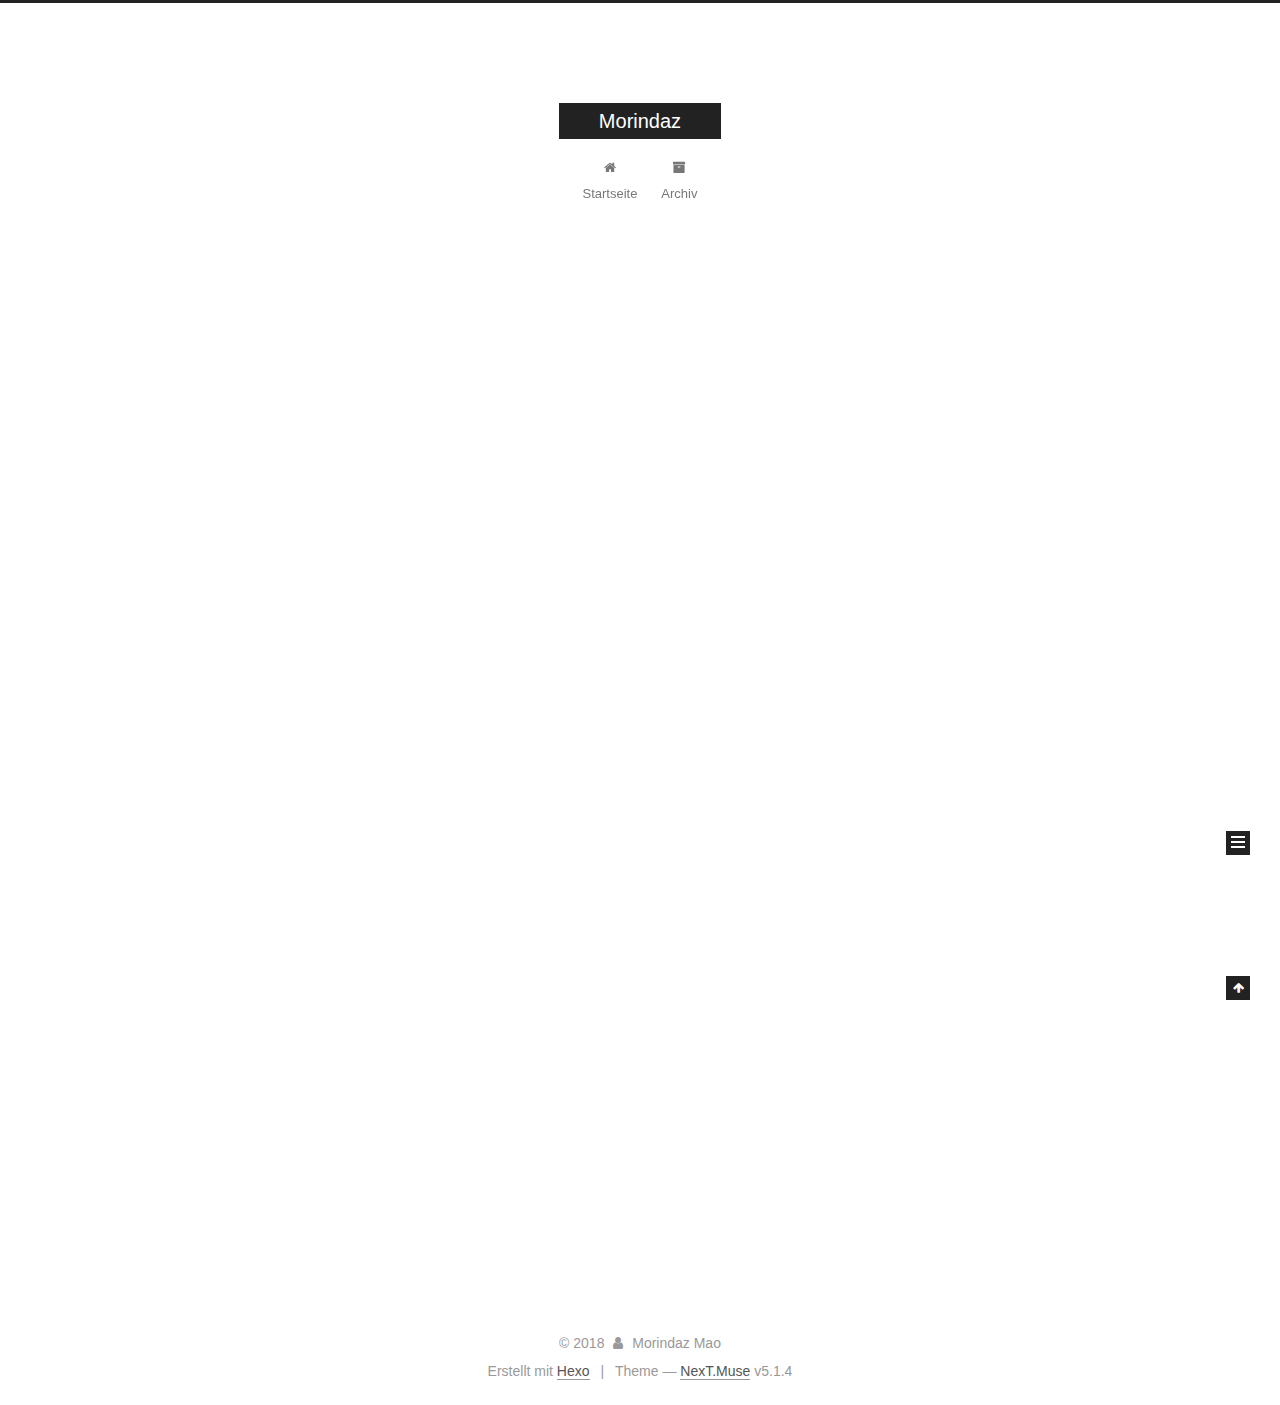
<file: index.html>
<!DOCTYPE html>



  


<html class="theme-next muse use-motion" lang="">
<head>
  <meta charset="UTF-8"/>
<meta http-equiv="X-UA-Compatible" content="IE=edge" />
<meta name="viewport" content="width=device-width, initial-scale=1, maximum-scale=1"/>
<meta name="theme-color" content="#222">









<meta http-equiv="Cache-Control" content="no-transform" />
<meta http-equiv="Cache-Control" content="no-siteapp" />
















  
  
  <link href="/lib/fancybox/source/jquery.fancybox.css?v=2.1.5" rel="stylesheet" type="text/css" />







<link href="/lib/font-awesome/css/font-awesome.min.css?v=4.6.2" rel="stylesheet" type="text/css" />

<link href="/css/main.css?v=5.1.4" rel="stylesheet" type="text/css" />


  <link rel="apple-touch-icon" sizes="180x180" href="/images/apple-touch-icon-next.png?v=5.1.4">


  <link rel="icon" type="image/png" sizes="32x32" href="/images/favicon-32x32-next.png?v=5.1.4">


  <link rel="icon" type="image/png" sizes="16x16" href="/images/favicon-16x16-next.png?v=5.1.4">


  <link rel="mask-icon" href="/images/logo.svg?v=5.1.4" color="#222">





  <meta name="keywords" content="Hexo, NexT" />










<meta property="og:type" content="website">
<meta property="og:title" content="Morindaz">
<meta property="og:url" content="http://yoursite.com/index.html">
<meta property="og:site_name" content="Morindaz">
<meta name="twitter:card" content="summary">
<meta name="twitter:title" content="Morindaz">



<script type="text/javascript" id="hexo.configurations">
  var NexT = window.NexT || {};
  var CONFIG = {
    root: '/',
    scheme: 'Muse',
    version: '5.1.4',
    sidebar: {"position":"left","display":"post","offset":12,"b2t":false,"scrollpercent":false,"onmobile":false},
    fancybox: true,
    tabs: true,
    motion: {"enable":true,"async":false,"transition":{"post_block":"fadeIn","post_header":"slideDownIn","post_body":"slideDownIn","coll_header":"slideLeftIn","sidebar":"slideUpIn"}},
    duoshuo: {
      userId: '0',
      author: 'Author'
    },
    algolia: {
      applicationID: '',
      apiKey: '',
      indexName: '',
      hits: {"per_page":10},
      labels: {"input_placeholder":"Search for Posts","hits_empty":"We didn't find any results for the search: ${query}","hits_stats":"${hits} results found in ${time} ms"}
    }
  };
</script>



  <link rel="canonical" href="http://yoursite.com/"/>





  <title>Morindaz</title>
  








</head>

<body itemscope itemtype="http://schema.org/WebPage" lang="">

  
  
    
  

  <div class="container sidebar-position-left 
  page-home">
    <div class="headband"></div>

    <header id="header" class="header" itemscope itemtype="http://schema.org/WPHeader">
      <div class="header-inner"><div class="site-brand-wrapper">
  <div class="site-meta ">
    

    <div class="custom-logo-site-title">
      <a href="/"  class="brand" rel="start">
        <span class="logo-line-before"><i></i></span>
        <span class="site-title">Morindaz</span>
        <span class="logo-line-after"><i></i></span>
      </a>
    </div>
      
        <p class="site-subtitle"></p>
      
  </div>

  <div class="site-nav-toggle">
    <button>
      <span class="btn-bar"></span>
      <span class="btn-bar"></span>
      <span class="btn-bar"></span>
    </button>
  </div>
</div>

<nav class="site-nav">
  

  
    <ul id="menu" class="menu">
      
        
        <li class="menu-item menu-item-home">
          <a href="/" rel="section">
            
              <i class="menu-item-icon fa fa-fw fa-home"></i> <br />
            
            Startseite
          </a>
        </li>
      
        
        <li class="menu-item menu-item-archives">
          <a href="/archives/" rel="section">
            
              <i class="menu-item-icon fa fa-fw fa-archive"></i> <br />
            
            Archiv
          </a>
        </li>
      

      
    </ul>
  

  
</nav>



 </div>
    </header>

    <main id="main" class="main">
      <div class="main-inner">
        <div class="content-wrap">
          <div id="content" class="content">
            
  <section id="posts" class="posts-expand">
    
      

  

  
  
  

  <article class="post post-type-normal" itemscope itemtype="http://schema.org/Article">
  
  
  
  <div class="post-block">
    <link itemprop="mainEntityOfPage" href="http://yoursite.com/2018/03/20/hello-world/">

    <span hidden itemprop="author" itemscope itemtype="http://schema.org/Person">
      <meta itemprop="name" content="Morindaz Mao">
      <meta itemprop="description" content="">
      <meta itemprop="image" content="/images/avatar.gif">
    </span>

    <span hidden itemprop="publisher" itemscope itemtype="http://schema.org/Organization">
      <meta itemprop="name" content="Morindaz">
    </span>

    
      <header class="post-header">

        
        
          <h1 class="post-title" itemprop="name headline">
                
                <a class="post-title-link" href="/2018/03/20/hello-world/" itemprop="url">Hello World</a></h1>
        

        <div class="post-meta">
          <span class="post-time">
            
              <span class="post-meta-item-icon">
                <i class="fa fa-calendar-o"></i>
              </span>
              
                <span class="post-meta-item-text">Veröffentlicht am</span>
              
              <time title="Post created" itemprop="dateCreated datePublished" datetime="2018-03-20T16:13:57+08:00">
                2018-03-20
              </time>
            

            

            
          </span>

          

          
            
          

          
          

          

          

          

        </div>
      </header>
    

    
    
    
    <div class="post-body" itemprop="articleBody">

      
      

      
        
          
            <p>Welcome to <a href="https://hexo.io/" target="_blank" rel="noopener">Hexo</a>! This is your very first post. Check <a href="https://hexo.io/docs/" target="_blank" rel="noopener">documentation</a> for more info. If you get any problems when using Hexo, you can find the answer in <a href="https://hexo.io/docs/troubleshooting.html" target="_blank" rel="noopener">troubleshooting</a> or you can ask me on <a href="https://github.com/hexojs/hexo/issues" target="_blank" rel="noopener">GitHub</a>.</p>
<h2 id="Quick-Start"><a href="#Quick-Start" class="headerlink" title="Quick Start"></a>Quick Start</h2><h3 id="Create-a-new-post"><a href="#Create-a-new-post" class="headerlink" title="Create a new post"></a>Create a new post</h3><figure class="highlight bash"><table><tr><td class="gutter"><pre><span class="line">1</span><br></pre></td><td class="code"><pre><span class="line">$ hexo new <span class="string">"My New Post"</span></span><br></pre></td></tr></table></figure>
<p>More info: <a href="https://hexo.io/docs/writing.html" target="_blank" rel="noopener">Writing</a></p>
<h3 id="Run-server"><a href="#Run-server" class="headerlink" title="Run server"></a>Run server</h3><figure class="highlight bash"><table><tr><td class="gutter"><pre><span class="line">1</span><br></pre></td><td class="code"><pre><span class="line">$ hexo server</span><br></pre></td></tr></table></figure>
<p>More info: <a href="https://hexo.io/docs/server.html" target="_blank" rel="noopener">Server</a></p>
<h3 id="Generate-static-files"><a href="#Generate-static-files" class="headerlink" title="Generate static files"></a>Generate static files</h3><figure class="highlight bash"><table><tr><td class="gutter"><pre><span class="line">1</span><br></pre></td><td class="code"><pre><span class="line">$ hexo generate</span><br></pre></td></tr></table></figure>
<p>More info: <a href="https://hexo.io/docs/generating.html" target="_blank" rel="noopener">Generating</a></p>
<h3 id="Deploy-to-remote-sites"><a href="#Deploy-to-remote-sites" class="headerlink" title="Deploy to remote sites"></a>Deploy to remote sites</h3><figure class="highlight bash"><table><tr><td class="gutter"><pre><span class="line">1</span><br></pre></td><td class="code"><pre><span class="line">$ hexo deploy</span><br></pre></td></tr></table></figure>
<p>More info: <a href="https://hexo.io/docs/deployment.html" target="_blank" rel="noopener">Deployment</a></p>

          
        
      
    </div>
    
    
    

    

    

    

    <footer class="post-footer">
      

      

      

      
      
        <div class="post-eof"></div>
      
    </footer>
  </div>
  
  
  
  </article>


    
  </section>

  


          </div>
          


          

        </div>
        
          
  
  <div class="sidebar-toggle">
    <div class="sidebar-toggle-line-wrap">
      <span class="sidebar-toggle-line sidebar-toggle-line-first"></span>
      <span class="sidebar-toggle-line sidebar-toggle-line-middle"></span>
      <span class="sidebar-toggle-line sidebar-toggle-line-last"></span>
    </div>
  </div>

  <aside id="sidebar" class="sidebar">
    
    <div class="sidebar-inner">

      

      

      <section class="site-overview-wrap sidebar-panel sidebar-panel-active">
        <div class="site-overview">
          <div class="site-author motion-element" itemprop="author" itemscope itemtype="http://schema.org/Person">
            
              <p class="site-author-name" itemprop="name">Morindaz Mao</p>
              <p class="site-description motion-element" itemprop="description"></p>
          </div>

          <nav class="site-state motion-element">

            
              <div class="site-state-item site-state-posts">
              
                <a href="/archives/">
              
                  <span class="site-state-item-count">1</span>
                  <span class="site-state-item-name">Artikel</span>
                </a>
              </div>
            

            

            

          </nav>

          

          

          
          

          
          

          

        </div>
      </section>

      

      

    </div>
  </aside>


        
      </div>
    </main>

    <footer id="footer" class="footer">
      <div class="footer-inner">
        <div class="copyright">&copy; <span itemprop="copyrightYear">2018</span>
  <span class="with-love">
    <i class="fa fa-user"></i>
  </span>
  <span class="author" itemprop="copyrightHolder">Morindaz Mao</span>

  
</div>


  <div class="powered-by">Erstellt mit  <a class="theme-link" target="_blank" href="https://hexo.io">Hexo</a></div>



  <span class="post-meta-divider">|</span>



  <div class="theme-info">Theme &mdash; <a class="theme-link" target="_blank" href="https://github.com/iissnan/hexo-theme-next">NexT.Muse</a> v5.1.4</div>




        







        
      </div>
    </footer>

    
      <div class="back-to-top">
        <i class="fa fa-arrow-up"></i>
        
      </div>
    

    

  </div>

  

<script type="text/javascript">
  if (Object.prototype.toString.call(window.Promise) !== '[object Function]') {
    window.Promise = null;
  }
</script>









  












  
  
    <script type="text/javascript" src="/lib/jquery/index.js?v=2.1.3"></script>
  

  
  
    <script type="text/javascript" src="/lib/fastclick/lib/fastclick.min.js?v=1.0.6"></script>
  

  
  
    <script type="text/javascript" src="/lib/jquery_lazyload/jquery.lazyload.js?v=1.9.7"></script>
  

  
  
    <script type="text/javascript" src="/lib/velocity/velocity.min.js?v=1.2.1"></script>
  

  
  
    <script type="text/javascript" src="/lib/velocity/velocity.ui.min.js?v=1.2.1"></script>
  

  
  
    <script type="text/javascript" src="/lib/fancybox/source/jquery.fancybox.pack.js?v=2.1.5"></script>
  


  


  <script type="text/javascript" src="/js/src/utils.js?v=5.1.4"></script>

  <script type="text/javascript" src="/js/src/motion.js?v=5.1.4"></script>



  
  

  

  


  <script type="text/javascript" src="/js/src/bootstrap.js?v=5.1.4"></script>



  


  




	





  





  












  





  

  

  

  
  

  

  

  

</body>
</html>
</file>
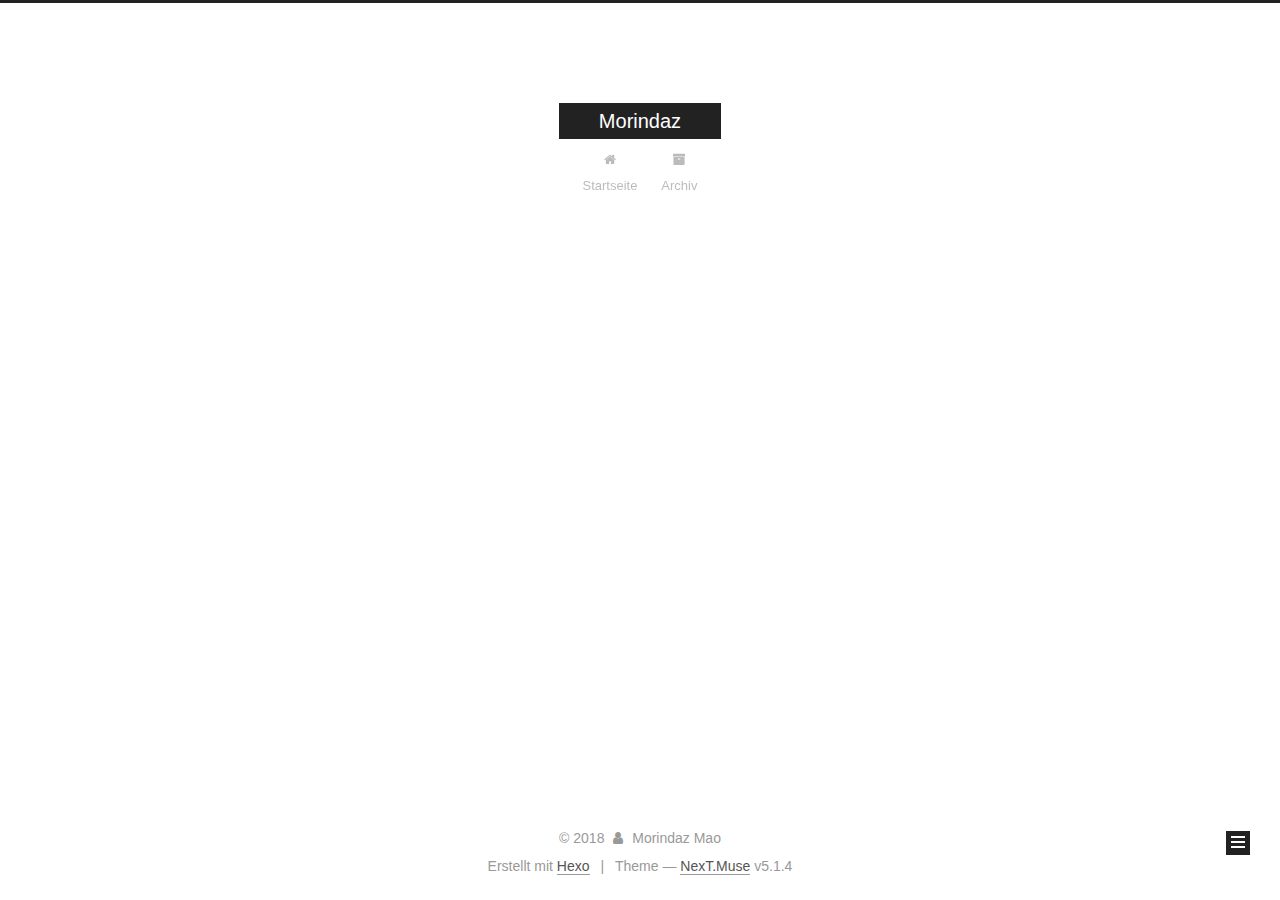
<file: archives/index.html>
<!DOCTYPE html>



  


<html class="theme-next muse use-motion" lang="">
<head>
  <meta charset="UTF-8"/>
<meta http-equiv="X-UA-Compatible" content="IE=edge" />
<meta name="viewport" content="width=device-width, initial-scale=1, maximum-scale=1"/>
<meta name="theme-color" content="#222">









<meta http-equiv="Cache-Control" content="no-transform" />
<meta http-equiv="Cache-Control" content="no-siteapp" />
















  
  
  <link href="/lib/fancybox/source/jquery.fancybox.css?v=2.1.5" rel="stylesheet" type="text/css" />







<link href="/lib/font-awesome/css/font-awesome.min.css?v=4.6.2" rel="stylesheet" type="text/css" />

<link href="/css/main.css?v=5.1.4" rel="stylesheet" type="text/css" />


  <link rel="apple-touch-icon" sizes="180x180" href="/images/apple-touch-icon-next.png?v=5.1.4">


  <link rel="icon" type="image/png" sizes="32x32" href="/images/favicon-32x32-next.png?v=5.1.4">


  <link rel="icon" type="image/png" sizes="16x16" href="/images/favicon-16x16-next.png?v=5.1.4">


  <link rel="mask-icon" href="/images/logo.svg?v=5.1.4" color="#222">





  <meta name="keywords" content="Hexo, NexT" />










<meta property="og:type" content="website">
<meta property="og:title" content="Morindaz">
<meta property="og:url" content="http://yoursite.com/archives/index.html">
<meta property="og:site_name" content="Morindaz">
<meta name="twitter:card" content="summary">
<meta name="twitter:title" content="Morindaz">



<script type="text/javascript" id="hexo.configurations">
  var NexT = window.NexT || {};
  var CONFIG = {
    root: '/',
    scheme: 'Muse',
    version: '5.1.4',
    sidebar: {"position":"left","display":"post","offset":12,"b2t":false,"scrollpercent":false,"onmobile":false},
    fancybox: true,
    tabs: true,
    motion: {"enable":true,"async":false,"transition":{"post_block":"fadeIn","post_header":"slideDownIn","post_body":"slideDownIn","coll_header":"slideLeftIn","sidebar":"slideUpIn"}},
    duoshuo: {
      userId: '0',
      author: 'Author'
    },
    algolia: {
      applicationID: '',
      apiKey: '',
      indexName: '',
      hits: {"per_page":10},
      labels: {"input_placeholder":"Search for Posts","hits_empty":"We didn't find any results for the search: ${query}","hits_stats":"${hits} results found in ${time} ms"}
    }
  };
</script>



  <link rel="canonical" href="http://yoursite.com/archives/"/>





  <title>Archiv | Morindaz</title>
  








</head>

<body itemscope itemtype="http://schema.org/WebPage" lang="">

  
  
    
  

  <div class="container sidebar-position-left page-archive">
    <div class="headband"></div>

    <header id="header" class="header" itemscope itemtype="http://schema.org/WPHeader">
      <div class="header-inner"><div class="site-brand-wrapper">
  <div class="site-meta ">
    

    <div class="custom-logo-site-title">
      <a href="/"  class="brand" rel="start">
        <span class="logo-line-before"><i></i></span>
        <span class="site-title">Morindaz</span>
        <span class="logo-line-after"><i></i></span>
      </a>
    </div>
      
        <p class="site-subtitle"></p>
      
  </div>

  <div class="site-nav-toggle">
    <button>
      <span class="btn-bar"></span>
      <span class="btn-bar"></span>
      <span class="btn-bar"></span>
    </button>
  </div>
</div>

<nav class="site-nav">
  

  
    <ul id="menu" class="menu">
      
        
        <li class="menu-item menu-item-home">
          <a href="/" rel="section">
            
              <i class="menu-item-icon fa fa-fw fa-home"></i> <br />
            
            Startseite
          </a>
        </li>
      
        
        <li class="menu-item menu-item-archives">
          <a href="/archives/" rel="section">
            
              <i class="menu-item-icon fa fa-fw fa-archive"></i> <br />
            
            Archiv
          </a>
        </li>
      

      
    </ul>
  

  
</nav>



 </div>
    </header>

    <main id="main" class="main">
      <div class="main-inner">
        <div class="content-wrap">
          <div id="content" class="content">
            

  
  
  
  <div class="post-block archive">
    <div id="posts" class="posts-collapse">
      <span class="archive-move-on"></span>

      <span class="archive-page-counter">
        
        
        
          
        
        Öhm..! Ein Artikel. Bleib dran.
      </span>

      

        
        
        

        
          
          <div class="collection-title">
            <h1 class="archive-year" id="archive-year-2018">2018</h1>
          </div>
        
        

        

  <article class="post post-type-normal" itemscope itemtype="http://schema.org/Article">
    <header class="post-header">

      <h2 class="post-title">
        
            <a class="post-title-link" href="/2018/03/20/hello-world/" itemprop="url">
              
                <span itemprop="name">Hello World</span>
              
            </a>
        
      </h2>

      <div class="post-meta">
        <time class="post-time" itemprop="dateCreated"
              datetime="2018-03-20T16:13:57+08:00"
              content="2018-03-20" >
          03-20
        </time>
      </div>

    </header>
  </article>



      

    </div>
  </div>
  
  
  

  



          </div>
          


          

        </div>
        
          
  
  <div class="sidebar-toggle">
    <div class="sidebar-toggle-line-wrap">
      <span class="sidebar-toggle-line sidebar-toggle-line-first"></span>
      <span class="sidebar-toggle-line sidebar-toggle-line-middle"></span>
      <span class="sidebar-toggle-line sidebar-toggle-line-last"></span>
    </div>
  </div>

  <aside id="sidebar" class="sidebar">
    
    <div class="sidebar-inner">

      

      

      <section class="site-overview-wrap sidebar-panel sidebar-panel-active">
        <div class="site-overview">
          <div class="site-author motion-element" itemprop="author" itemscope itemtype="http://schema.org/Person">
            
              <p class="site-author-name" itemprop="name">Morindaz Mao</p>
              <p class="site-description motion-element" itemprop="description"></p>
          </div>

          <nav class="site-state motion-element">

            
              <div class="site-state-item site-state-posts">
              
                <a href="/archives/">
              
                  <span class="site-state-item-count">1</span>
                  <span class="site-state-item-name">Artikel</span>
                </a>
              </div>
            

            

            

          </nav>

          

          

          
          

          
          

          

        </div>
      </section>

      

      

    </div>
  </aside>


        
      </div>
    </main>

    <footer id="footer" class="footer">
      <div class="footer-inner">
        <div class="copyright">&copy; <span itemprop="copyrightYear">2018</span>
  <span class="with-love">
    <i class="fa fa-user"></i>
  </span>
  <span class="author" itemprop="copyrightHolder">Morindaz Mao</span>

  
</div>


  <div class="powered-by">Erstellt mit  <a class="theme-link" target="_blank" href="https://hexo.io">Hexo</a></div>



  <span class="post-meta-divider">|</span>



  <div class="theme-info">Theme &mdash; <a class="theme-link" target="_blank" href="https://github.com/iissnan/hexo-theme-next">NexT.Muse</a> v5.1.4</div>




        







        
      </div>
    </footer>

    
      <div class="back-to-top">
        <i class="fa fa-arrow-up"></i>
        
      </div>
    

    

  </div>

  

<script type="text/javascript">
  if (Object.prototype.toString.call(window.Promise) !== '[object Function]') {
    window.Promise = null;
  }
</script>









  












  
  
    <script type="text/javascript" src="/lib/jquery/index.js?v=2.1.3"></script>
  

  
  
    <script type="text/javascript" src="/lib/fastclick/lib/fastclick.min.js?v=1.0.6"></script>
  

  
  
    <script type="text/javascript" src="/lib/jquery_lazyload/jquery.lazyload.js?v=1.9.7"></script>
  

  
  
    <script type="text/javascript" src="/lib/velocity/velocity.min.js?v=1.2.1"></script>
  

  
  
    <script type="text/javascript" src="/lib/velocity/velocity.ui.min.js?v=1.2.1"></script>
  

  
  
    <script type="text/javascript" src="/lib/fancybox/source/jquery.fancybox.pack.js?v=2.1.5"></script>
  


  


  <script type="text/javascript" src="/js/src/utils.js?v=5.1.4"></script>

  <script type="text/javascript" src="/js/src/motion.js?v=5.1.4"></script>



  
  

  

  


  <script type="text/javascript" src="/js/src/bootstrap.js?v=5.1.4"></script>



  


  




	





  





  












  





  

  

  

  
  

  

  

  

</body>
</html>
</file>
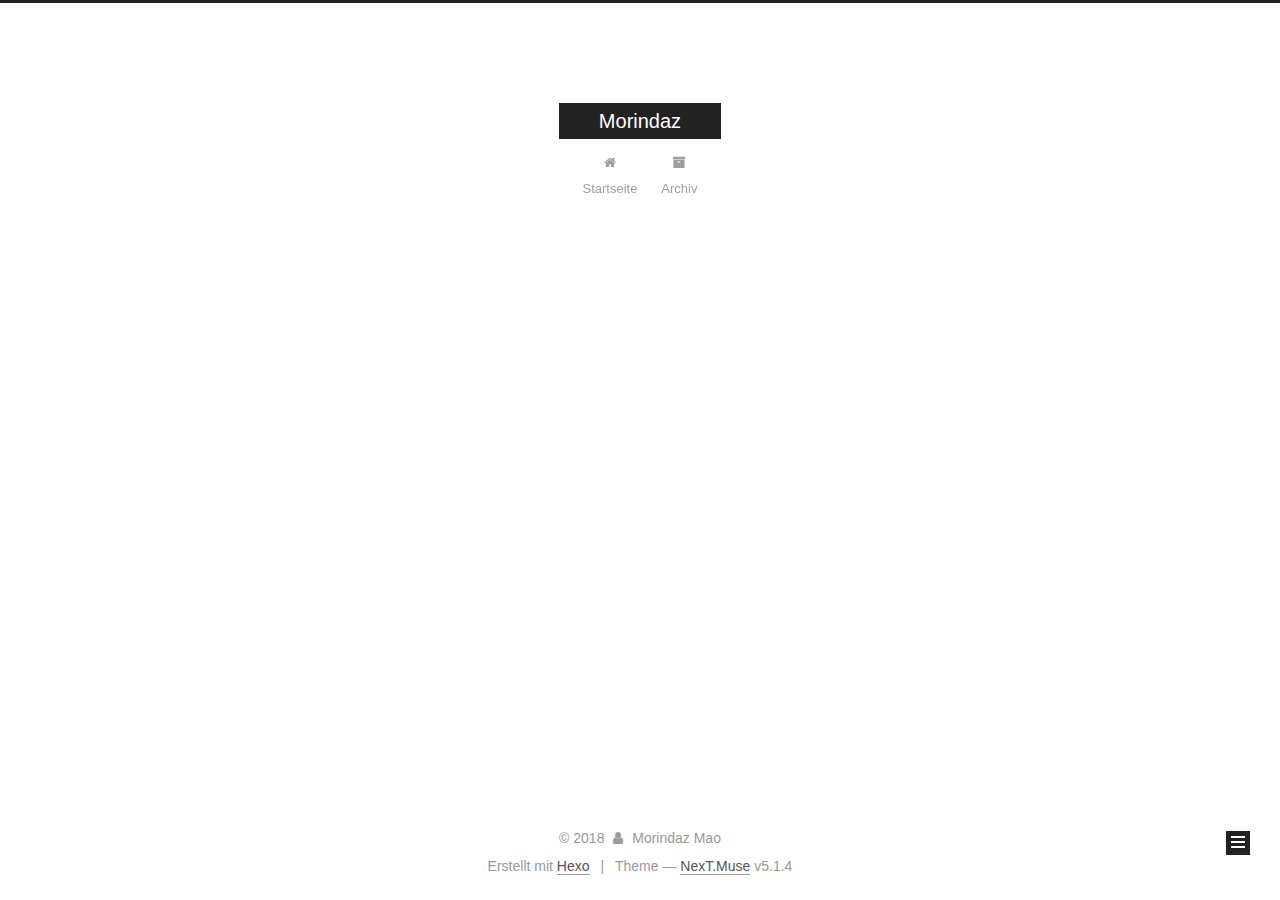
<file: archives/2018/index.html>
<!DOCTYPE html>



  


<html class="theme-next muse use-motion" lang="">
<head>
  <meta charset="UTF-8"/>
<meta http-equiv="X-UA-Compatible" content="IE=edge" />
<meta name="viewport" content="width=device-width, initial-scale=1, maximum-scale=1"/>
<meta name="theme-color" content="#222">









<meta http-equiv="Cache-Control" content="no-transform" />
<meta http-equiv="Cache-Control" content="no-siteapp" />
















  
  
  <link href="/lib/fancybox/source/jquery.fancybox.css?v=2.1.5" rel="stylesheet" type="text/css" />







<link href="/lib/font-awesome/css/font-awesome.min.css?v=4.6.2" rel="stylesheet" type="text/css" />

<link href="/css/main.css?v=5.1.4" rel="stylesheet" type="text/css" />


  <link rel="apple-touch-icon" sizes="180x180" href="/images/apple-touch-icon-next.png?v=5.1.4">


  <link rel="icon" type="image/png" sizes="32x32" href="/images/favicon-32x32-next.png?v=5.1.4">


  <link rel="icon" type="image/png" sizes="16x16" href="/images/favicon-16x16-next.png?v=5.1.4">


  <link rel="mask-icon" href="/images/logo.svg?v=5.1.4" color="#222">





  <meta name="keywords" content="Hexo, NexT" />










<meta property="og:type" content="website">
<meta property="og:title" content="Morindaz">
<meta property="og:url" content="http://yoursite.com/archives/2018/index.html">
<meta property="og:site_name" content="Morindaz">
<meta name="twitter:card" content="summary">
<meta name="twitter:title" content="Morindaz">



<script type="text/javascript" id="hexo.configurations">
  var NexT = window.NexT || {};
  var CONFIG = {
    root: '/',
    scheme: 'Muse',
    version: '5.1.4',
    sidebar: {"position":"left","display":"post","offset":12,"b2t":false,"scrollpercent":false,"onmobile":false},
    fancybox: true,
    tabs: true,
    motion: {"enable":true,"async":false,"transition":{"post_block":"fadeIn","post_header":"slideDownIn","post_body":"slideDownIn","coll_header":"slideLeftIn","sidebar":"slideUpIn"}},
    duoshuo: {
      userId: '0',
      author: 'Author'
    },
    algolia: {
      applicationID: '',
      apiKey: '',
      indexName: '',
      hits: {"per_page":10},
      labels: {"input_placeholder":"Search for Posts","hits_empty":"We didn't find any results for the search: ${query}","hits_stats":"${hits} results found in ${time} ms"}
    }
  };
</script>



  <link rel="canonical" href="http://yoursite.com/archives/2018/"/>





  <title>Archiv | Morindaz</title>
  








</head>

<body itemscope itemtype="http://schema.org/WebPage" lang="">

  
  
    
  

  <div class="container sidebar-position-left page-archive">
    <div class="headband"></div>

    <header id="header" class="header" itemscope itemtype="http://schema.org/WPHeader">
      <div class="header-inner"><div class="site-brand-wrapper">
  <div class="site-meta ">
    

    <div class="custom-logo-site-title">
      <a href="/"  class="brand" rel="start">
        <span class="logo-line-before"><i></i></span>
        <span class="site-title">Morindaz</span>
        <span class="logo-line-after"><i></i></span>
      </a>
    </div>
      
        <p class="site-subtitle"></p>
      
  </div>

  <div class="site-nav-toggle">
    <button>
      <span class="btn-bar"></span>
      <span class="btn-bar"></span>
      <span class="btn-bar"></span>
    </button>
  </div>
</div>

<nav class="site-nav">
  

  
    <ul id="menu" class="menu">
      
        
        <li class="menu-item menu-item-home">
          <a href="/" rel="section">
            
              <i class="menu-item-icon fa fa-fw fa-home"></i> <br />
            
            Startseite
          </a>
        </li>
      
        
        <li class="menu-item menu-item-archives">
          <a href="/archives/" rel="section">
            
              <i class="menu-item-icon fa fa-fw fa-archive"></i> <br />
            
            Archiv
          </a>
        </li>
      

      
    </ul>
  

  
</nav>



 </div>
    </header>

    <main id="main" class="main">
      <div class="main-inner">
        <div class="content-wrap">
          <div id="content" class="content">
            

  
  
  
  <div class="post-block archive">
    <div id="posts" class="posts-collapse">
      <span class="archive-move-on"></span>

      <span class="archive-page-counter">
        
        
        
          
        
        Öhm..! Ein Artikel. Bleib dran.
      </span>

      

        
        
        

        
          
          <div class="collection-title">
            <h1 class="archive-year" id="archive-year-2018">2018</h1>
          </div>
        
        

        

  <article class="post post-type-normal" itemscope itemtype="http://schema.org/Article">
    <header class="post-header">

      <h2 class="post-title">
        
            <a class="post-title-link" href="/2018/03/20/hello-world/" itemprop="url">
              
                <span itemprop="name">Hello World</span>
              
            </a>
        
      </h2>

      <div class="post-meta">
        <time class="post-time" itemprop="dateCreated"
              datetime="2018-03-20T16:13:57+08:00"
              content="2018-03-20" >
          03-20
        </time>
      </div>

    </header>
  </article>



      

    </div>
  </div>
  
  
  

  



          </div>
          


          

        </div>
        
          
  
  <div class="sidebar-toggle">
    <div class="sidebar-toggle-line-wrap">
      <span class="sidebar-toggle-line sidebar-toggle-line-first"></span>
      <span class="sidebar-toggle-line sidebar-toggle-line-middle"></span>
      <span class="sidebar-toggle-line sidebar-toggle-line-last"></span>
    </div>
  </div>

  <aside id="sidebar" class="sidebar">
    
    <div class="sidebar-inner">

      

      

      <section class="site-overview-wrap sidebar-panel sidebar-panel-active">
        <div class="site-overview">
          <div class="site-author motion-element" itemprop="author" itemscope itemtype="http://schema.org/Person">
            
              <p class="site-author-name" itemprop="name">Morindaz Mao</p>
              <p class="site-description motion-element" itemprop="description"></p>
          </div>

          <nav class="site-state motion-element">

            
              <div class="site-state-item site-state-posts">
              
                <a href="/archives/">
              
                  <span class="site-state-item-count">1</span>
                  <span class="site-state-item-name">Artikel</span>
                </a>
              </div>
            

            

            

          </nav>

          

          

          
          

          
          

          

        </div>
      </section>

      

      

    </div>
  </aside>


        
      </div>
    </main>

    <footer id="footer" class="footer">
      <div class="footer-inner">
        <div class="copyright">&copy; <span itemprop="copyrightYear">2018</span>
  <span class="with-love">
    <i class="fa fa-user"></i>
  </span>
  <span class="author" itemprop="copyrightHolder">Morindaz Mao</span>

  
</div>


  <div class="powered-by">Erstellt mit  <a class="theme-link" target="_blank" href="https://hexo.io">Hexo</a></div>



  <span class="post-meta-divider">|</span>



  <div class="theme-info">Theme &mdash; <a class="theme-link" target="_blank" href="https://github.com/iissnan/hexo-theme-next">NexT.Muse</a> v5.1.4</div>




        







        
      </div>
    </footer>

    
      <div class="back-to-top">
        <i class="fa fa-arrow-up"></i>
        
      </div>
    

    

  </div>

  

<script type="text/javascript">
  if (Object.prototype.toString.call(window.Promise) !== '[object Function]') {
    window.Promise = null;
  }
</script>









  












  
  
    <script type="text/javascript" src="/lib/jquery/index.js?v=2.1.3"></script>
  

  
  
    <script type="text/javascript" src="/lib/fastclick/lib/fastclick.min.js?v=1.0.6"></script>
  

  
  
    <script type="text/javascript" src="/lib/jquery_lazyload/jquery.lazyload.js?v=1.9.7"></script>
  

  
  
    <script type="text/javascript" src="/lib/velocity/velocity.min.js?v=1.2.1"></script>
  

  
  
    <script type="text/javascript" src="/lib/velocity/velocity.ui.min.js?v=1.2.1"></script>
  

  
  
    <script type="text/javascript" src="/lib/fancybox/source/jquery.fancybox.pack.js?v=2.1.5"></script>
  


  


  <script type="text/javascript" src="/js/src/utils.js?v=5.1.4"></script>

  <script type="text/javascript" src="/js/src/motion.js?v=5.1.4"></script>



  
  

  

  


  <script type="text/javascript" src="/js/src/bootstrap.js?v=5.1.4"></script>



  


  




	





  





  












  





  

  

  

  
  

  

  

  

</body>
</html>
</file>
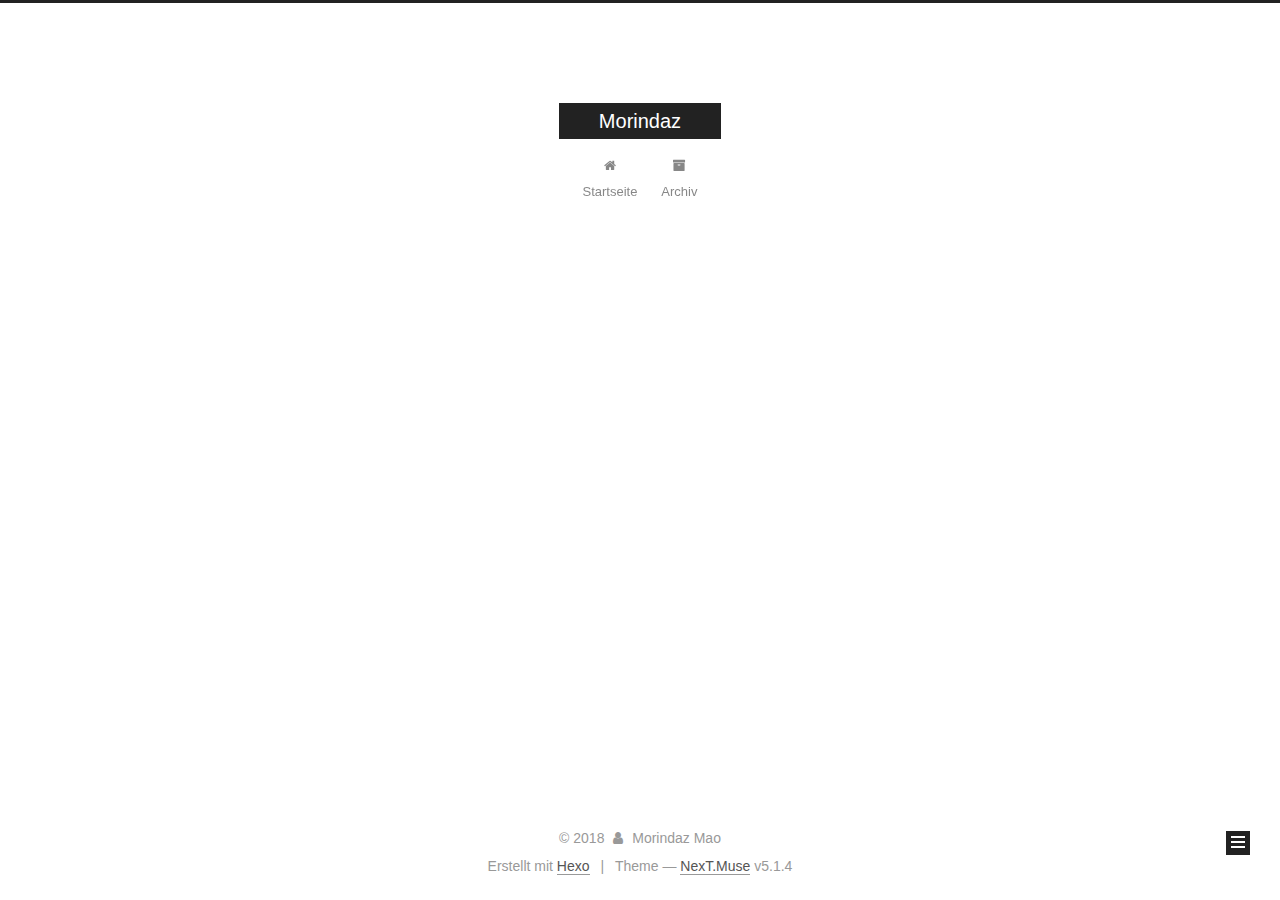
<file: archives/2018/03/index.html>
<!DOCTYPE html>



  


<html class="theme-next muse use-motion" lang="">
<head>
  <meta charset="UTF-8"/>
<meta http-equiv="X-UA-Compatible" content="IE=edge" />
<meta name="viewport" content="width=device-width, initial-scale=1, maximum-scale=1"/>
<meta name="theme-color" content="#222">









<meta http-equiv="Cache-Control" content="no-transform" />
<meta http-equiv="Cache-Control" content="no-siteapp" />
















  
  
  <link href="/lib/fancybox/source/jquery.fancybox.css?v=2.1.5" rel="stylesheet" type="text/css" />







<link href="/lib/font-awesome/css/font-awesome.min.css?v=4.6.2" rel="stylesheet" type="text/css" />

<link href="/css/main.css?v=5.1.4" rel="stylesheet" type="text/css" />


  <link rel="apple-touch-icon" sizes="180x180" href="/images/apple-touch-icon-next.png?v=5.1.4">


  <link rel="icon" type="image/png" sizes="32x32" href="/images/favicon-32x32-next.png?v=5.1.4">


  <link rel="icon" type="image/png" sizes="16x16" href="/images/favicon-16x16-next.png?v=5.1.4">


  <link rel="mask-icon" href="/images/logo.svg?v=5.1.4" color="#222">





  <meta name="keywords" content="Hexo, NexT" />










<meta property="og:type" content="website">
<meta property="og:title" content="Morindaz">
<meta property="og:url" content="http://yoursite.com/archives/2018/03/index.html">
<meta property="og:site_name" content="Morindaz">
<meta name="twitter:card" content="summary">
<meta name="twitter:title" content="Morindaz">



<script type="text/javascript" id="hexo.configurations">
  var NexT = window.NexT || {};
  var CONFIG = {
    root: '/',
    scheme: 'Muse',
    version: '5.1.4',
    sidebar: {"position":"left","display":"post","offset":12,"b2t":false,"scrollpercent":false,"onmobile":false},
    fancybox: true,
    tabs: true,
    motion: {"enable":true,"async":false,"transition":{"post_block":"fadeIn","post_header":"slideDownIn","post_body":"slideDownIn","coll_header":"slideLeftIn","sidebar":"slideUpIn"}},
    duoshuo: {
      userId: '0',
      author: 'Author'
    },
    algolia: {
      applicationID: '',
      apiKey: '',
      indexName: '',
      hits: {"per_page":10},
      labels: {"input_placeholder":"Search for Posts","hits_empty":"We didn't find any results for the search: ${query}","hits_stats":"${hits} results found in ${time} ms"}
    }
  };
</script>



  <link rel="canonical" href="http://yoursite.com/archives/2018/03/"/>





  <title>Archiv | Morindaz</title>
  








</head>

<body itemscope itemtype="http://schema.org/WebPage" lang="">

  
  
    
  

  <div class="container sidebar-position-left page-archive">
    <div class="headband"></div>

    <header id="header" class="header" itemscope itemtype="http://schema.org/WPHeader">
      <div class="header-inner"><div class="site-brand-wrapper">
  <div class="site-meta ">
    

    <div class="custom-logo-site-title">
      <a href="/"  class="brand" rel="start">
        <span class="logo-line-before"><i></i></span>
        <span class="site-title">Morindaz</span>
        <span class="logo-line-after"><i></i></span>
      </a>
    </div>
      
        <p class="site-subtitle"></p>
      
  </div>

  <div class="site-nav-toggle">
    <button>
      <span class="btn-bar"></span>
      <span class="btn-bar"></span>
      <span class="btn-bar"></span>
    </button>
  </div>
</div>

<nav class="site-nav">
  

  
    <ul id="menu" class="menu">
      
        
        <li class="menu-item menu-item-home">
          <a href="/" rel="section">
            
              <i class="menu-item-icon fa fa-fw fa-home"></i> <br />
            
            Startseite
          </a>
        </li>
      
        
        <li class="menu-item menu-item-archives">
          <a href="/archives/" rel="section">
            
              <i class="menu-item-icon fa fa-fw fa-archive"></i> <br />
            
            Archiv
          </a>
        </li>
      

      
    </ul>
  

  
</nav>



 </div>
    </header>

    <main id="main" class="main">
      <div class="main-inner">
        <div class="content-wrap">
          <div id="content" class="content">
            

  
  
  
  <div class="post-block archive">
    <div id="posts" class="posts-collapse">
      <span class="archive-move-on"></span>

      <span class="archive-page-counter">
        
        
        
          
        
        Öhm..! Ein Artikel. Bleib dran.
      </span>

      

        
        
        

        
          
          <div class="collection-title">
            <h1 class="archive-year" id="archive-year-2018">2018</h1>
          </div>
        
        

        

  <article class="post post-type-normal" itemscope itemtype="http://schema.org/Article">
    <header class="post-header">

      <h2 class="post-title">
        
            <a class="post-title-link" href="/2018/03/20/hello-world/" itemprop="url">
              
                <span itemprop="name">Hello World</span>
              
            </a>
        
      </h2>

      <div class="post-meta">
        <time class="post-time" itemprop="dateCreated"
              datetime="2018-03-20T16:13:57+08:00"
              content="2018-03-20" >
          03-20
        </time>
      </div>

    </header>
  </article>



      

    </div>
  </div>
  
  
  

  



          </div>
          


          

        </div>
        
          
  
  <div class="sidebar-toggle">
    <div class="sidebar-toggle-line-wrap">
      <span class="sidebar-toggle-line sidebar-toggle-line-first"></span>
      <span class="sidebar-toggle-line sidebar-toggle-line-middle"></span>
      <span class="sidebar-toggle-line sidebar-toggle-line-last"></span>
    </div>
  </div>

  <aside id="sidebar" class="sidebar">
    
    <div class="sidebar-inner">

      

      

      <section class="site-overview-wrap sidebar-panel sidebar-panel-active">
        <div class="site-overview">
          <div class="site-author motion-element" itemprop="author" itemscope itemtype="http://schema.org/Person">
            
              <p class="site-author-name" itemprop="name">Morindaz Mao</p>
              <p class="site-description motion-element" itemprop="description"></p>
          </div>

          <nav class="site-state motion-element">

            
              <div class="site-state-item site-state-posts">
              
                <a href="/archives/">
              
                  <span class="site-state-item-count">1</span>
                  <span class="site-state-item-name">Artikel</span>
                </a>
              </div>
            

            

            

          </nav>

          

          

          
          

          
          

          

        </div>
      </section>

      

      

    </div>
  </aside>


        
      </div>
    </main>

    <footer id="footer" class="footer">
      <div class="footer-inner">
        <div class="copyright">&copy; <span itemprop="copyrightYear">2018</span>
  <span class="with-love">
    <i class="fa fa-user"></i>
  </span>
  <span class="author" itemprop="copyrightHolder">Morindaz Mao</span>

  
</div>


  <div class="powered-by">Erstellt mit  <a class="theme-link" target="_blank" href="https://hexo.io">Hexo</a></div>



  <span class="post-meta-divider">|</span>



  <div class="theme-info">Theme &mdash; <a class="theme-link" target="_blank" href="https://github.com/iissnan/hexo-theme-next">NexT.Muse</a> v5.1.4</div>




        







        
      </div>
    </footer>

    
      <div class="back-to-top">
        <i class="fa fa-arrow-up"></i>
        
      </div>
    

    

  </div>

  

<script type="text/javascript">
  if (Object.prototype.toString.call(window.Promise) !== '[object Function]') {
    window.Promise = null;
  }
</script>









  












  
  
    <script type="text/javascript" src="/lib/jquery/index.js?v=2.1.3"></script>
  

  
  
    <script type="text/javascript" src="/lib/fastclick/lib/fastclick.min.js?v=1.0.6"></script>
  

  
  
    <script type="text/javascript" src="/lib/jquery_lazyload/jquery.lazyload.js?v=1.9.7"></script>
  

  
  
    <script type="text/javascript" src="/lib/velocity/velocity.min.js?v=1.2.1"></script>
  

  
  
    <script type="text/javascript" src="/lib/velocity/velocity.ui.min.js?v=1.2.1"></script>
  

  
  
    <script type="text/javascript" src="/lib/fancybox/source/jquery.fancybox.pack.js?v=2.1.5"></script>
  


  


  <script type="text/javascript" src="/js/src/utils.js?v=5.1.4"></script>

  <script type="text/javascript" src="/js/src/motion.js?v=5.1.4"></script>



  
  

  

  


  <script type="text/javascript" src="/js/src/bootstrap.js?v=5.1.4"></script>



  


  




	





  





  












  





  

  

  

  
  

  

  

  

</body>
</html>
</file>
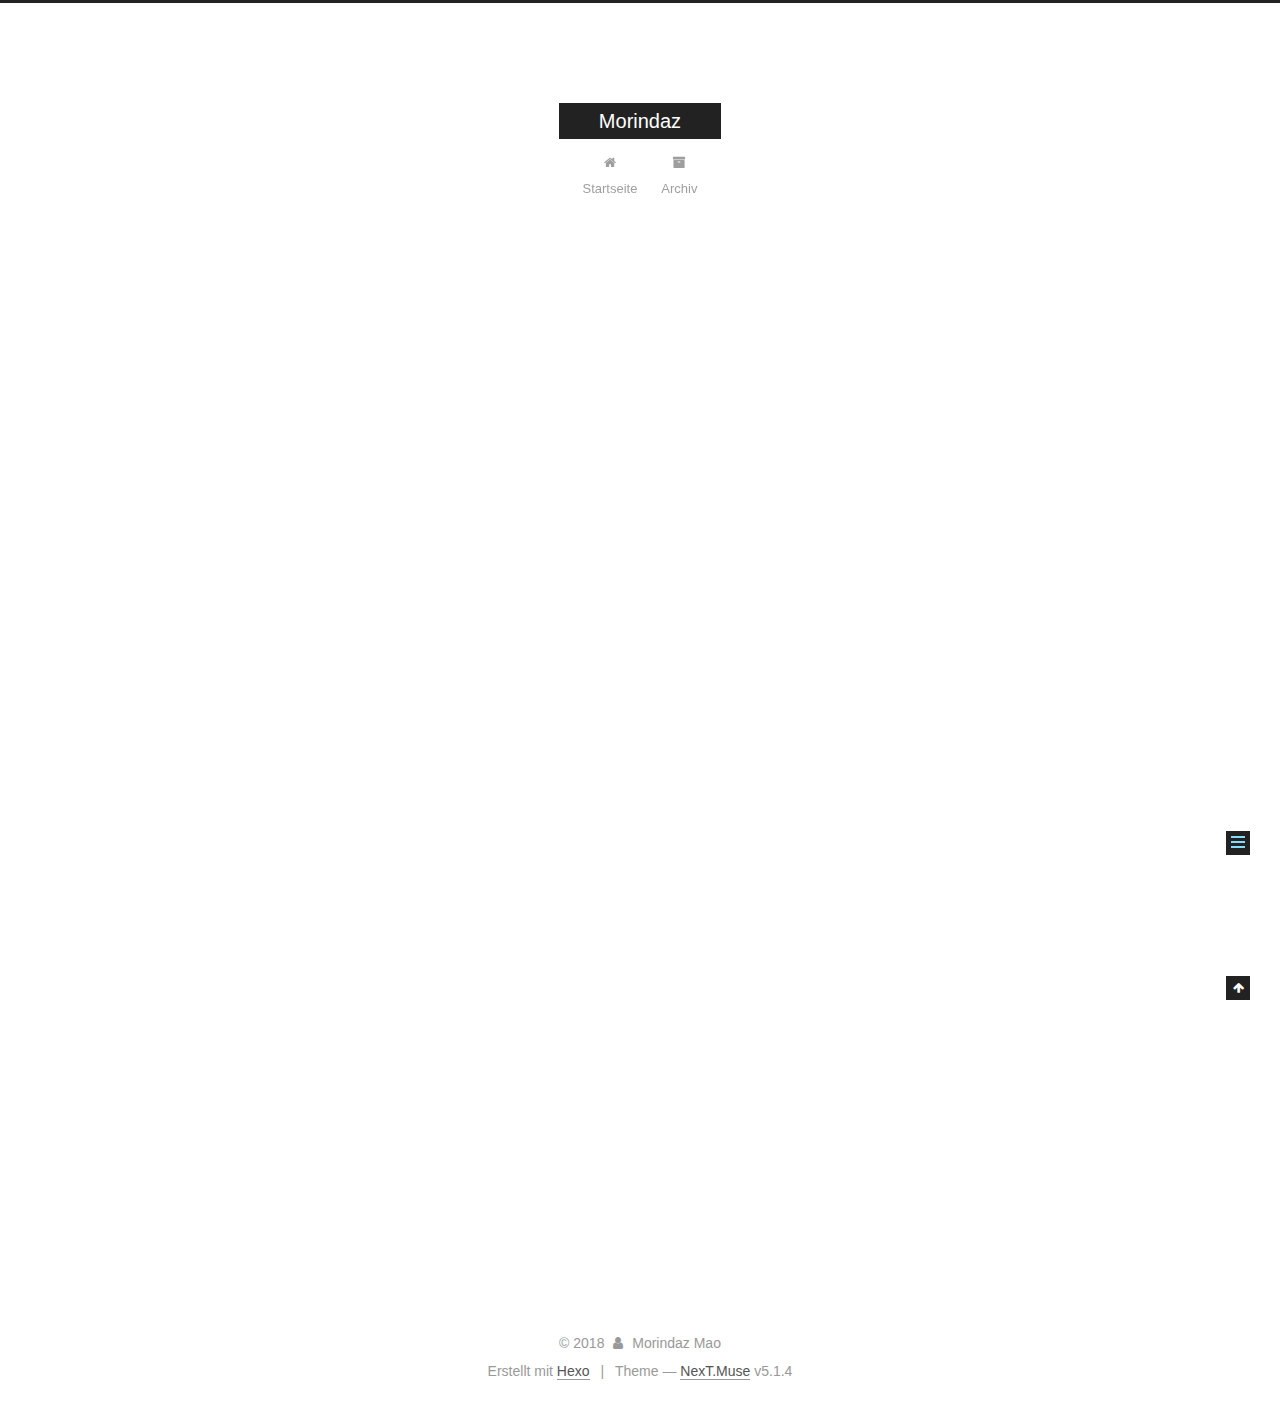
<file: 2018/03/20/hello-world/index.html>
<!DOCTYPE html>



  


<html class="theme-next muse use-motion" lang="">
<head>
  <meta charset="UTF-8"/>
<meta http-equiv="X-UA-Compatible" content="IE=edge" />
<meta name="viewport" content="width=device-width, initial-scale=1, maximum-scale=1"/>
<meta name="theme-color" content="#222">









<meta http-equiv="Cache-Control" content="no-transform" />
<meta http-equiv="Cache-Control" content="no-siteapp" />
















  
  
  <link href="/lib/fancybox/source/jquery.fancybox.css?v=2.1.5" rel="stylesheet" type="text/css" />







<link href="/lib/font-awesome/css/font-awesome.min.css?v=4.6.2" rel="stylesheet" type="text/css" />

<link href="/css/main.css?v=5.1.4" rel="stylesheet" type="text/css" />


  <link rel="apple-touch-icon" sizes="180x180" href="/images/apple-touch-icon-next.png?v=5.1.4">


  <link rel="icon" type="image/png" sizes="32x32" href="/images/favicon-32x32-next.png?v=5.1.4">


  <link rel="icon" type="image/png" sizes="16x16" href="/images/favicon-16x16-next.png?v=5.1.4">


  <link rel="mask-icon" href="/images/logo.svg?v=5.1.4" color="#222">





  <meta name="keywords" content="Hexo, NexT" />










<meta name="description" content="Welcome to Hexo! This is your very first post. Check documentation for more info. If you get any problems when using Hexo, you can find the answer in troubleshooting or you can ask me on GitHub. Quick">
<meta property="og:type" content="article">
<meta property="og:title" content="Hello World">
<meta property="og:url" content="http://yoursite.com/2018/03/20/hello-world/index.html">
<meta property="og:site_name" content="Morindaz">
<meta property="og:description" content="Welcome to Hexo! This is your very first post. Check documentation for more info. If you get any problems when using Hexo, you can find the answer in troubleshooting or you can ask me on GitHub. Quick">
<meta property="og:updated_time" content="2018-03-20T03:13:59.720Z">
<meta name="twitter:card" content="summary">
<meta name="twitter:title" content="Hello World">
<meta name="twitter:description" content="Welcome to Hexo! This is your very first post. Check documentation for more info. If you get any problems when using Hexo, you can find the answer in troubleshooting or you can ask me on GitHub. Quick">



<script type="text/javascript" id="hexo.configurations">
  var NexT = window.NexT || {};
  var CONFIG = {
    root: '/',
    scheme: 'Muse',
    version: '5.1.4',
    sidebar: {"position":"left","display":"post","offset":12,"b2t":false,"scrollpercent":false,"onmobile":false},
    fancybox: true,
    tabs: true,
    motion: {"enable":true,"async":false,"transition":{"post_block":"fadeIn","post_header":"slideDownIn","post_body":"slideDownIn","coll_header":"slideLeftIn","sidebar":"slideUpIn"}},
    duoshuo: {
      userId: '0',
      author: 'Author'
    },
    algolia: {
      applicationID: '',
      apiKey: '',
      indexName: '',
      hits: {"per_page":10},
      labels: {"input_placeholder":"Search for Posts","hits_empty":"We didn't find any results for the search: ${query}","hits_stats":"${hits} results found in ${time} ms"}
    }
  };
</script>



  <link rel="canonical" href="http://yoursite.com/2018/03/20/hello-world/"/>





  <title>Hello World | Morindaz</title>
  








</head>

<body itemscope itemtype="http://schema.org/WebPage" lang="">

  
  
    
  

  <div class="container sidebar-position-left page-post-detail">
    <div class="headband"></div>

    <header id="header" class="header" itemscope itemtype="http://schema.org/WPHeader">
      <div class="header-inner"><div class="site-brand-wrapper">
  <div class="site-meta ">
    

    <div class="custom-logo-site-title">
      <a href="/"  class="brand" rel="start">
        <span class="logo-line-before"><i></i></span>
        <span class="site-title">Morindaz</span>
        <span class="logo-line-after"><i></i></span>
      </a>
    </div>
      
        <p class="site-subtitle"></p>
      
  </div>

  <div class="site-nav-toggle">
    <button>
      <span class="btn-bar"></span>
      <span class="btn-bar"></span>
      <span class="btn-bar"></span>
    </button>
  </div>
</div>

<nav class="site-nav">
  

  
    <ul id="menu" class="menu">
      
        
        <li class="menu-item menu-item-home">
          <a href="/" rel="section">
            
              <i class="menu-item-icon fa fa-fw fa-home"></i> <br />
            
            Startseite
          </a>
        </li>
      
        
        <li class="menu-item menu-item-archives">
          <a href="/archives/" rel="section">
            
              <i class="menu-item-icon fa fa-fw fa-archive"></i> <br />
            
            Archiv
          </a>
        </li>
      

      
    </ul>
  

  
</nav>



 </div>
    </header>

    <main id="main" class="main">
      <div class="main-inner">
        <div class="content-wrap">
          <div id="content" class="content">
            

  <div id="posts" class="posts-expand">
    

  

  
  
  

  <article class="post post-type-normal" itemscope itemtype="http://schema.org/Article">
  
  
  
  <div class="post-block">
    <link itemprop="mainEntityOfPage" href="http://yoursite.com/2018/03/20/hello-world/">

    <span hidden itemprop="author" itemscope itemtype="http://schema.org/Person">
      <meta itemprop="name" content="Morindaz Mao">
      <meta itemprop="description" content="">
      <meta itemprop="image" content="/images/avatar.gif">
    </span>

    <span hidden itemprop="publisher" itemscope itemtype="http://schema.org/Organization">
      <meta itemprop="name" content="Morindaz">
    </span>

    
      <header class="post-header">

        
        
          <h1 class="post-title" itemprop="name headline">Hello World</h1>
        

        <div class="post-meta">
          <span class="post-time">
            
              <span class="post-meta-item-icon">
                <i class="fa fa-calendar-o"></i>
              </span>
              
                <span class="post-meta-item-text">Veröffentlicht am</span>
              
              <time title="Post created" itemprop="dateCreated datePublished" datetime="2018-03-20T16:13:57+08:00">
                2018-03-20
              </time>
            

            

            
          </span>

          

          
            
          

          
          

          

          

          

        </div>
      </header>
    

    
    
    
    <div class="post-body" itemprop="articleBody">

      
      

      
        <p>Welcome to <a href="https://hexo.io/" target="_blank" rel="noopener">Hexo</a>! This is your very first post. Check <a href="https://hexo.io/docs/" target="_blank" rel="noopener">documentation</a> for more info. If you get any problems when using Hexo, you can find the answer in <a href="https://hexo.io/docs/troubleshooting.html" target="_blank" rel="noopener">troubleshooting</a> or you can ask me on <a href="https://github.com/hexojs/hexo/issues" target="_blank" rel="noopener">GitHub</a>.</p>
<h2 id="Quick-Start"><a href="#Quick-Start" class="headerlink" title="Quick Start"></a>Quick Start</h2><h3 id="Create-a-new-post"><a href="#Create-a-new-post" class="headerlink" title="Create a new post"></a>Create a new post</h3><figure class="highlight bash"><table><tr><td class="gutter"><pre><span class="line">1</span><br></pre></td><td class="code"><pre><span class="line">$ hexo new <span class="string">"My New Post"</span></span><br></pre></td></tr></table></figure>
<p>More info: <a href="https://hexo.io/docs/writing.html" target="_blank" rel="noopener">Writing</a></p>
<h3 id="Run-server"><a href="#Run-server" class="headerlink" title="Run server"></a>Run server</h3><figure class="highlight bash"><table><tr><td class="gutter"><pre><span class="line">1</span><br></pre></td><td class="code"><pre><span class="line">$ hexo server</span><br></pre></td></tr></table></figure>
<p>More info: <a href="https://hexo.io/docs/server.html" target="_blank" rel="noopener">Server</a></p>
<h3 id="Generate-static-files"><a href="#Generate-static-files" class="headerlink" title="Generate static files"></a>Generate static files</h3><figure class="highlight bash"><table><tr><td class="gutter"><pre><span class="line">1</span><br></pre></td><td class="code"><pre><span class="line">$ hexo generate</span><br></pre></td></tr></table></figure>
<p>More info: <a href="https://hexo.io/docs/generating.html" target="_blank" rel="noopener">Generating</a></p>
<h3 id="Deploy-to-remote-sites"><a href="#Deploy-to-remote-sites" class="headerlink" title="Deploy to remote sites"></a>Deploy to remote sites</h3><figure class="highlight bash"><table><tr><td class="gutter"><pre><span class="line">1</span><br></pre></td><td class="code"><pre><span class="line">$ hexo deploy</span><br></pre></td></tr></table></figure>
<p>More info: <a href="https://hexo.io/docs/deployment.html" target="_blank" rel="noopener">Deployment</a></p>

      
    </div>
    
    
    

    

    

    

    <footer class="post-footer">
      

      
      
      

      

      
      
    </footer>
  </div>
  
  
  
  </article>



    <div class="post-spread">
      
    </div>
  </div>


          </div>
          


          

  



        </div>
        
          
  
  <div class="sidebar-toggle">
    <div class="sidebar-toggle-line-wrap">
      <span class="sidebar-toggle-line sidebar-toggle-line-first"></span>
      <span class="sidebar-toggle-line sidebar-toggle-line-middle"></span>
      <span class="sidebar-toggle-line sidebar-toggle-line-last"></span>
    </div>
  </div>

  <aside id="sidebar" class="sidebar">
    
    <div class="sidebar-inner">

      

      
        <ul class="sidebar-nav motion-element">
          <li class="sidebar-nav-toc sidebar-nav-active" data-target="post-toc-wrap">
            Inhaltsverzeichnis
          </li>
          <li class="sidebar-nav-overview" data-target="site-overview-wrap">
            Übersicht
          </li>
        </ul>
      

      <section class="site-overview-wrap sidebar-panel">
        <div class="site-overview">
          <div class="site-author motion-element" itemprop="author" itemscope itemtype="http://schema.org/Person">
            
              <p class="site-author-name" itemprop="name">Morindaz Mao</p>
              <p class="site-description motion-element" itemprop="description"></p>
          </div>

          <nav class="site-state motion-element">

            
              <div class="site-state-item site-state-posts">
              
                <a href="/archives/">
              
                  <span class="site-state-item-count">1</span>
                  <span class="site-state-item-name">Artikel</span>
                </a>
              </div>
            

            

            

          </nav>

          

          

          
          

          
          

          

        </div>
      </section>

      
      <!--noindex-->
        <section class="post-toc-wrap motion-element sidebar-panel sidebar-panel-active">
          <div class="post-toc">

            
              
            

            
              <div class="post-toc-content"><ol class="nav"><li class="nav-item nav-level-2"><a class="nav-link" href="#Quick-Start"><span class="nav-number">1.</span> <span class="nav-text">Quick Start</span></a><ol class="nav-child"><li class="nav-item nav-level-3"><a class="nav-link" href="#Create-a-new-post"><span class="nav-number">1.1.</span> <span class="nav-text">Create a new post</span></a></li><li class="nav-item nav-level-3"><a class="nav-link" href="#Run-server"><span class="nav-number">1.2.</span> <span class="nav-text">Run server</span></a></li><li class="nav-item nav-level-3"><a class="nav-link" href="#Generate-static-files"><span class="nav-number">1.3.</span> <span class="nav-text">Generate static files</span></a></li><li class="nav-item nav-level-3"><a class="nav-link" href="#Deploy-to-remote-sites"><span class="nav-number">1.4.</span> <span class="nav-text">Deploy to remote sites</span></a></li></ol></li></ol></div>
            

          </div>
        </section>
      <!--/noindex-->
      

      

    </div>
  </aside>


        
      </div>
    </main>

    <footer id="footer" class="footer">
      <div class="footer-inner">
        <div class="copyright">&copy; <span itemprop="copyrightYear">2018</span>
  <span class="with-love">
    <i class="fa fa-user"></i>
  </span>
  <span class="author" itemprop="copyrightHolder">Morindaz Mao</span>

  
</div>


  <div class="powered-by">Erstellt mit  <a class="theme-link" target="_blank" href="https://hexo.io">Hexo</a></div>



  <span class="post-meta-divider">|</span>



  <div class="theme-info">Theme &mdash; <a class="theme-link" target="_blank" href="https://github.com/iissnan/hexo-theme-next">NexT.Muse</a> v5.1.4</div>




        







        
      </div>
    </footer>

    
      <div class="back-to-top">
        <i class="fa fa-arrow-up"></i>
        
      </div>
    

    

  </div>

  

<script type="text/javascript">
  if (Object.prototype.toString.call(window.Promise) !== '[object Function]') {
    window.Promise = null;
  }
</script>









  












  
  
    <script type="text/javascript" src="/lib/jquery/index.js?v=2.1.3"></script>
  

  
  
    <script type="text/javascript" src="/lib/fastclick/lib/fastclick.min.js?v=1.0.6"></script>
  

  
  
    <script type="text/javascript" src="/lib/jquery_lazyload/jquery.lazyload.js?v=1.9.7"></script>
  

  
  
    <script type="text/javascript" src="/lib/velocity/velocity.min.js?v=1.2.1"></script>
  

  
  
    <script type="text/javascript" src="/lib/velocity/velocity.ui.min.js?v=1.2.1"></script>
  

  
  
    <script type="text/javascript" src="/lib/fancybox/source/jquery.fancybox.pack.js?v=2.1.5"></script>
  


  


  <script type="text/javascript" src="/js/src/utils.js?v=5.1.4"></script>

  <script type="text/javascript" src="/js/src/motion.js?v=5.1.4"></script>



  
  

  
  <script type="text/javascript" src="/js/src/scrollspy.js?v=5.1.4"></script>
<script type="text/javascript" src="/js/src/post-details.js?v=5.1.4"></script>



  


  <script type="text/javascript" src="/js/src/bootstrap.js?v=5.1.4"></script>



  


  




	





  





  












  





  

  

  

  
  

  

  

  

</body>
</html>
</file>
<file: css/main.css>
/* normalize.css v3.0.2 | MIT License | git.io/normalize */
html {
  font-family: sans-serif; /* 1 */
  -ms-text-size-adjust: 100%; /* 2 */
  -webkit-text-size-adjust: 100%; /* 2 */
}
body {
  margin: 0;
}
article,
aside,
details,
figcaption,
figure,
footer,
header,
hgroup,
main,
menu,
nav,
section,
summary {
  display: block;
}
audio,
canvas,
progress,
video {
  display: inline-block; /* 1 */
  vertical-align: baseline; /* 2 */
}
audio:not([controls]) {
  display: none;
  height: 0;
}
[hidden],
template {
  display: none;
}
a {
  background-color: transparent;
}
a:active,
a:hover {
  outline: 0;
}
abbr[title] {
  border-bottom: 1px dotted;
}
b,
strong {
  font-weight: bold;
}
dfn {
  font-style: italic;
}
h1 {
  font-size: 2em;
  margin: 0.67em 0;
}
mark {
  background: #ff0;
  color: #000;
}
small {
  font-size: 80%;
}
sub,
sup {
  font-size: 75%;
  line-height: 0;
  position: relative;
  vertical-align: baseline;
}
sup {
  top: -0.5em;
}
sub {
  bottom: -0.25em;
}
img {
  border: 0;
}
svg:not(:root) {
  overflow: hidden;
}
figure {
  margin: 1em 40px;
}
hr {
  -moz-box-sizing: content-box;
  box-sizing: content-box;
  height: 0;
}
pre {
  overflow: auto;
}
code,
kbd,
pre,
samp {
  font-family: monospace, monospace;
  font-size: 1em;
}
button,
input,
optgroup,
select,
textarea {
  color: inherit; /* 1 */
  font: inherit; /* 2 */
  margin: 0; /* 3 */
}
button {
  overflow: visible;
}
button,
select {
  text-transform: none;
}
button,
html input[type="button"],
input[type="reset"],
input[type="submit"] {
  -webkit-appearance: button; /* 2 */
  cursor: pointer; /* 3 */
}
button[disabled],
html input[disabled] {
  cursor: default;
}
button::-moz-focus-inner,
input::-moz-focus-inner {
  border: 0;
  padding: 0;
}
input {
  line-height: normal;
}
input[type="checkbox"],
input[type="radio"] {
  box-sizing: border-box; /* 1 */
  padding: 0; /* 2 */
}
input[type="number"]::-webkit-inner-spin-button,
input[type="number"]::-webkit-outer-spin-button {
  height: auto;
}
input[type="search"] {
  -webkit-appearance: textfield; /* 1 */
  -moz-box-sizing: content-box;
  -webkit-box-sizing: content-box; /* 2 */
  box-sizing: content-box;
}
input[type="search"]::-webkit-search-cancel-button,
input[type="search"]::-webkit-search-decoration {
  -webkit-appearance: none;
}
fieldset {
  border: 1px solid #c0c0c0;
  margin: 0 2px;
  padding: 0.35em 0.625em 0.75em;
}
legend {
  border: 0; /* 1 */
  padding: 0; /* 2 */
}
textarea {
  overflow: auto;
}
optgroup {
  font-weight: bold;
}
table {
  border-collapse: collapse;
  border-spacing: 0;
}
td,
th {
  padding: 0;
}
::selection {
  background: #262a30;
  color: #fff;
}
body {
  position: relative;
  font-family: 'Lato', "PingFang SC", "Microsoft YaHei", sans-serif;
  font-size: 14px;
  line-height: 2;
  color: #555;
  background: #fff;
}
@media (max-width: 767px) {
  body {
    padding-right: 0 !important;
  }
}
@media (min-width: 768px) and (max-width: 991px) {
  body {
    padding-right: 0 !important;
  }
}
@media (min-width: 1600px) {
  body {
    font-size: 16px;
  }
}
h1,
h2,
h3,
h4,
h5,
h6 {
  margin: 0;
  padding: 0;
  font-weight: bold;
  line-height: 1.5;
  font-family: 'Lato', "PingFang SC", "Microsoft YaHei", sans-serif;
}
h2,
h3,
h4,
h5,
h6 {
  margin: 20px 0 15px;
}
h1 {
  font-size: 22px;
}
@media (max-width: 767px) {
  h1 {
    font-size: 18px;
  }
}
h2 {
  font-size: 20px;
}
@media (max-width: 767px) {
  h2 {
    font-size: 16px;
  }
}
h3 {
  font-size: 18px;
}
@media (max-width: 767px) {
  h3 {
    font-size: 14px;
  }
}
h4 {
  font-size: 16px;
}
@media (max-width: 767px) {
  h4 {
    font-size: 12px;
  }
}
h5 {
  font-size: 14px;
}
@media (max-width: 767px) {
  h5 {
    font-size: 10px;
  }
}
h6 {
  font-size: 12px;
}
@media (max-width: 767px) {
  h6 {
    font-size: 8px;
  }
}
p {
  margin: 0 0 20px 0;
}
a {
  color: #555;
  text-decoration: none;
  outline: none;
  border-bottom: 1px solid #999;
  word-wrap: break-word;
}
a:hover {
  color: #222;
  border-bottom-color: #222;
}
blockquote {
  margin: 0;
  padding: 0;
}
img {
  display: block;
  margin: auto;
  max-width: 100%;
  height: auto;
}
hr {
  margin: 40px 0;
  height: 3px;
  border: none;
  background-color: #ddd;
  background-image: repeating-linear-gradient(-45deg, #fff, #fff 4px, transparent 4px, transparent 8px);
}
blockquote {
  padding: 0 15px;
  color: #666;
  border-left: 4px solid #ddd;
}
blockquote cite::before {
  content: "-";
  padding: 0 5px;
}
dt {
  font-weight: 700;
}
dd {
  margin: 0;
  padding: 0;
}
kbd {
  border: 1px solid #ccc;
  border-radius: 0.2em;
  box-shadow: 0.1em 0.1em 0.2em rgba(0,0,0,0.1);
  background-color: #f9f9f9;
  font-family: inherit;
  background-image: -webkit-linear-gradient(top, #eee, #fff, #eee);
  padding: 0.1em 0.3em;
  white-space: nowrap;
}
.text-left {
  text-align: left;
}
.text-center {
  text-align: center;
}
.text-right {
  text-align: right;
}
.text-justify {
  text-align: justify;
}
.text-nowrap {
  white-space: nowrap;
}
.text-lowercase {
  text-transform: lowercase;
}
.text-uppercase {
  text-transform: uppercase;
}
.text-capitalize {
  text-transform: capitalize;
}
.center-block {
  display: block;
  margin-left: auto;
  margin-right: auto;
}
.clearfix:before,
.clearfix:after {
  content: " ";
  display: table;
}
.clearfix:after {
  clear: both;
}
.pullquote {
  width: 45%;
}
.pullquote.left {
  float: left;
  margin-left: 5px;
  margin-right: 10px;
}
.pullquote.right {
  float: right;
  margin-left: 10px;
  margin-right: 5px;
}
.affix.affix.affix {
  position: fixed;
}
.translation {
  margin-top: -20px;
  font-size: 14px;
  color: #999;
}
.scrollbar-measure {
  width: 100px;
  height: 100px;
  overflow: scroll;
  position: absolute;
  top: -9999px;
}
.use-motion .motion-element {
  opacity: 0;
}
table {
  margin: 20px 0;
  width: 100%;
  border-collapse: collapse;
  border-spacing: 0;
  border: 1px solid #ddd;
  font-size: 14px;
  table-layout: fixed;
  word-wrap: break-all;
}
table>tbody>tr:nth-of-type(odd) {
  background-color: #f9f9f9;
}
table>tbody>tr:hover {
  background-color: #f5f5f5;
}
caption,
th,
td {
  padding: 8px;
  text-align: left;
  vertical-align: middle;
  font-weight: normal;
}
th,
td {
  border-bottom: 3px solid #ddd;
  border-right: 1px solid #eee;
}
th {
  padding-bottom: 10px;
  font-weight: 700;
}
td {
  border-bottom-width: 1px;
}
html,
body {
  height: 100%;
}
.container {
  position: relative;
  min-height: 100%;
}
.header-inner {
  margin: 0 auto;
  padding: 100px 0 70px;
  width: 700px;
}
@media (min-width: 1600px) {
  .container .header-inner {
    width: 900px;
  }
}
.main {
  padding-bottom: 150px;
}
.main-inner {
  margin: 0 auto;
  width: 700px;
}
@media (min-width: 1600px) {
  .container .main-inner {
    width: 900px;
  }
}
.footer {
  position: absolute;
  left: 0;
  bottom: 0;
  width: 100%;
  min-height: 50px;
}
.footer-inner {
  box-sizing: border-box;
  margin: 20px auto;
  width: 700px;
}
@media (min-width: 1600px) {
  .container .footer-inner {
    width: 900px;
  }
}
pre,
.highlight {
  overflow: auto;
  margin: 20px 0;
  padding: 0;
  font-size: 13px;
  color: #4d4d4c;
  background: #f7f7f7;
  line-height: 1.6;
}
pre,
code {
  font-family: consolas, Menlo, "PingFang SC", "Microsoft YaHei", monospace;
}
code {
  padding: 2px 4px;
  word-wrap: break-word;
  color: #555;
  background: #eee;
  border-radius: 3px;
  font-size: 13px;
}
pre {
  padding: 10px;
}
pre code {
  padding: 0;
  color: #4d4d4c;
  background: none;
  text-shadow: none;
}
.highlight {
  border-radius: 1px;
}
.highlight pre {
  border: none;
  margin: 0;
  padding: 10px 0;
}
.highlight table {
  margin: 0;
  width: auto;
  border: none;
}
.highlight td {
  border: none;
  padding: 0;
}
.highlight figcaption {
  font-size: 1em;
  color: #4d4d4c;
  line-height: 1em;
  margin-bottom: 1em;
}
.highlight figcaption:before,
.highlight figcaption:after {
  content: " ";
  display: table;
}
.highlight figcaption:after {
  clear: both;
}
.highlight figcaption a {
  float: right;
  color: #4d4d4c;
}
.highlight figcaption a:hover {
  border-bottom-color: #4d4d4c;
}
.highlight .gutter pre {
  padding-left: 10px;
  padding-right: 10px;
  color: #869194;
  text-align: right;
  background-color: #eff2f3;
}
.highlight .code pre {
  width: 100%;
  padding-left: 10px;
  padding-right: 10px;
  background-color: #f7f7f7;
}
.highlight .line {
  height: 20px;
}
.gutter {
  -webkit-user-select: none;
  -moz-user-select: none;
  -ms-user-select: none;
  user-select: none;
}
.gist table {
  width: auto;
}
.gist table td {
  border: none;
}
pre .deletion {
  background: #fdd;
}
pre .addition {
  background: #dfd;
}
pre .meta {
  color: #8959a8;
}
pre .comment {
  color: #8e908c;
}
pre .variable,
pre .attribute,
pre .tag,
pre .regexp,
pre .ruby .constant,
pre .xml .tag .title,
pre .xml .pi,
pre .xml .doctype,
pre .html .doctype,
pre .css .id,
pre .css .class,
pre .css .pseudo {
  color: #c82829;
}
pre .number,
pre .preprocessor,
pre .built_in,
pre .literal,
pre .params,
pre .constant,
pre .command {
  color: #f5871f;
}
pre .ruby .class .title,
pre .css .rules .attribute,
pre .string,
pre .value,
pre .inheritance,
pre .header,
pre .ruby .symbol,
pre .xml .cdata,
pre .special,
pre .number,
pre .formula {
  color: #718c00;
}
pre .title,
pre .css .hexcolor {
  color: #3e999f;
}
pre .function,
pre .python .decorator,
pre .python .title,
pre .ruby .function .title,
pre .ruby .title .keyword,
pre .perl .sub,
pre .javascript .title,
pre .coffeescript .title {
  color: #4271ae;
}
pre .keyword,
pre .javascript .function {
  color: #8959a8;
}
.full-image.full-image.full-image.full-image {
  border: none;
  max-width: 100%;
  width: auto;
  margin: 20px auto 25px;
}
@media (min-width: 992px) {
  .full-image.full-image.full-image.full-image {
    max-width: none;
    width: 110%;
    margin: 25px -5%;
  }
}
.blockquote-center,
.page-home .post-type-quote blockquote,
.page-post-detail .post-type-quote blockquote {
  position: relative;
  margin: 40px 0;
  padding: 0;
  border-left: none;
  text-align: center;
}
.blockquote-center::before,
.page-home .post-type-quote blockquote::before,
.page-post-detail .post-type-quote blockquote::before,
.blockquote-center::after,
.page-home .post-type-quote blockquote::after,
.page-post-detail .post-type-quote blockquote::after {
  position: absolute;
  content: ' ';
  display: block;
  width: 100%;
  height: 24px;
  opacity: 0.2;
  background-repeat: no-repeat;
  background-position: 0 -6px;
  background-size: 22px 22px;
}
.blockquote-center::before,
.page-home .post-type-quote blockquote::before,
.page-post-detail .post-type-quote blockquote::before {
  top: -20px;
  background-image: url("../images/quote-l.svg");
  border-top: 1px solid #ccc;
}
.blockquote-center::after,
.page-home .post-type-quote blockquote::after,
.page-post-detail .post-type-quote blockquote::after {
  bottom: -20px;
  background-image: url("../images/quote-r.svg");
  border-bottom: 1px solid #ccc;
  background-position: 100% 8px;
}
.blockquote-center p,
.page-home .post-type-quote blockquote p,
.page-post-detail .post-type-quote blockquote p,
.blockquote-center div,
.page-home .post-type-quote blockquote div,
.page-post-detail .post-type-quote blockquote div {
  text-align: center;
}
.post .post-body .group-picture img {
  box-sizing: border-box;
  padding: 0 3px;
  border: none;
}
.post .group-picture-row {
  overflow: hidden;
  margin-top: 6px;
}
.post .group-picture-row:first-child {
  margin-top: 0;
}
.post .group-picture-column {
  float: left;
}
.page-post-detail .post-body .group-picture-column {
  float: none;
  margin-top: 10px;
  width: auto !important;
}
.page-post-detail .post-body .group-picture-column img {
  margin: 0 auto;
}
.page-archive .group-picture-container {
  overflow: hidden;
}
.page-archive .group-picture-row {
  float: left;
}
.page-archive .group-picture-row:first-child {
  margin-top: 6px;
}
.page-archive .group-picture-column {
  max-width: 150px;
  max-height: 150px;
}
.post-body .note {
  position: relative;
  padding: 15px;
  margin-bottom: 20px;
  border: 1px solid #eee;
  border-left-width: 5px;
  border-radius: 3px;
}
.post-body .note h2,
.post-body .note h3,
.post-body .note h4,
.post-body .note h5,
.post-body .note h6 {
  margin-top: 0;
  margin-bottom: 0;
  border-bottom: initial;
  padding-top: 0 !important;
}
.post-body .note p:first-child,
.post-body .note ul:first-child,
.post-body .note ol:first-child,
.post-body .note table:first-child,
.post-body .note pre:first-child,
.post-body .note blockquote:first-child {
  margin-top: 0;
}
.post-body .note p:last-child,
.post-body .note ul:last-child,
.post-body .note ol:last-child,
.post-body .note table:last-child,
.post-body .note pre:last-child,
.post-body .note blockquote:last-child {
  margin-bottom: 0;
}
.post-body .note.default {
  border-left-color: #777;
}
.post-body .note.default h2,
.post-body .note.default h3,
.post-body .note.default h4,
.post-body .note.default h5,
.post-body .note.default h6 {
  color: #777;
}
.post-body .note.primary {
  border-left-color: #6f42c1;
}
.post-body .note.primary h2,
.post-body .note.primary h3,
.post-body .note.primary h4,
.post-body .note.primary h5,
.post-body .note.primary h6 {
  color: #6f42c1;
}
.post-body .note.info {
  border-left-color: #428bca;
}
.post-body .note.info h2,
.post-body .note.info h3,
.post-body .note.info h4,
.post-body .note.info h5,
.post-body .note.info h6 {
  color: #428bca;
}
.post-body .note.success {
  border-left-color: #5cb85c;
}
.post-body .note.success h2,
.post-body .note.success h3,
.post-body .note.success h4,
.post-body .note.success h5,
.post-body .note.success h6 {
  color: #5cb85c;
}
.post-body .note.warning {
  border-left-color: #f0ad4e;
}
.post-body .note.warning h2,
.post-body .note.warning h3,
.post-body .note.warning h4,
.post-body .note.warning h5,
.post-body .note.warning h6 {
  color: #f0ad4e;
}
.post-body .note.danger {
  border-left-color: #d9534f;
}
.post-body .note.danger h2,
.post-body .note.danger h3,
.post-body .note.danger h4,
.post-body .note.danger h5,
.post-body .note.danger h6 {
  color: #d9534f;
}
.post-body .label {
  display: inline;
  padding: 0 2px;
  white-space: nowrap;
}
.post-body .label.default {
  background-color: #f0f0f0;
}
.post-body .label.primary {
  background-color: #efe6f7;
}
.post-body .label.info {
  background-color: #e5f2f8;
}
.post-body .label.success {
  background-color: #e7f4e9;
}
.post-body .label.warning {
  background-color: #fcf6e1;
}
.post-body .label.danger {
  background-color: #fae8eb;
}
.post-body .tabs {
  position: relative;
  display: block;
  margin-bottom: 20px;
  padding-top: 10px;
}
.post-body .tabs ul.nav-tabs {
  margin: 0;
  padding: 0;
  display: flex;
  margin-bottom: -1px;
}
@media (max-width: 413px) {
  .post-body .tabs ul.nav-tabs {
    display: block;
    margin-bottom: 5px;
  }
}
.post-body .tabs ul.nav-tabs li.tab {
  list-style-type: none !important;
  margin: 0 0.25em 0 0;
  border-top: 3px solid transparent;
  border-left: 1px solid transparent;
  border-right: 1px solid transparent;
}
@media (max-width: 413px) {
  .post-body .tabs ul.nav-tabs li.tab {
    margin: initial;
    border-top: 1px solid transparent;
    border-left: 3px solid transparent;
    border-right: 1px solid transparent;
    border-bottom: 1px solid transparent;
  }
}
.post-body .tabs ul.nav-tabs li.tab a {
  outline: 0;
  border-bottom: initial;
  display: block;
  line-height: 1.8em;
  padding: 0.25em 0.75em;
  transition-duration: 0.2s;
  transition-timing-function: ease-out;
  transition-delay: 0s;
}
.post-body .tabs ul.nav-tabs li.tab a i {
  width: 1.285714285714286em;
}
.post-body .tabs ul.nav-tabs li.tab.active {
  border-top: 3px solid #fc6423;
  border-left: 1px solid #ddd;
  border-right: 1px solid #ddd;
  background-color: #fff;
}
@media (max-width: 413px) {
  .post-body .tabs ul.nav-tabs li.tab.active {
    border-top: 1px solid #ddd;
    border-left: 3px solid #fc6423;
    border-right: 1px solid #ddd;
    border-bottom: 1px solid #ddd;
  }
}
.post-body .tabs ul.nav-tabs li.tab.active a {
  cursor: default;
  color: #555;
}
.post-body .tabs .tab-content {
  background-color: #fff;
}
.post-body .tabs .tab-content .tab-pane {
  border: 1px solid #ddd;
  padding: 20px 20px 0 20px;
}
.post-body .tabs .tab-content .tab-pane:not(.active) {
  display: none !important;
}
.post-body .tabs .tab-content .tab-pane.active {
  display: block !important;
}
.btn {
  display: inline-block;
  padding: 0 20px;
  font-size: 14px;
  color: #fff;
  background: #222;
  border: 2px solid #222;
  text-decoration: none;
  border-radius: 0;
  transition-property: background-color;
  transition-duration: 0.2s;
  transition-timing-function: ease-in-out;
  transition-delay: 0s;
  line-height: 2;
}
.btn:hover {
  border-color: #222;
  color: #222;
  background: #fff;
}
.btn +.btn {
  margin: 0 0 8px 8px;
}
.btn .fa-fw {
  width: 1.285714285714286em;
  text-align: left;
}
.btn-bar {
  display: block;
  width: 22px;
  height: 2px;
  background: #555;
  border-radius: 1px;
}
.btn-bar+.btn-bar {
  margin-top: 4px;
}
.pagination {
  margin: 120px 0 40px;
  text-align: center;
  border-top: 1px solid #eee;
}
.page-number-basic,
.pagination .prev,
.pagination .next,
.pagination .page-number,
.pagination .space {
  display: inline-block;
  position: relative;
  top: -1px;
  margin: 0 10px;
  padding: 0 11px;
}
@media (max-width: 767px) {
  .page-number-basic,
  .pagination .prev,
  .pagination .next,
  .pagination .page-number,
  .pagination .space {
    margin: 0 5px;
  }
}
.pagination .prev,
.pagination .next,
.pagination .page-number {
  border-bottom: 0;
  border-top: 1px solid #eee;
  transition-property: border-color;
  transition-duration: 0.2s;
  transition-timing-function: ease-in-out;
  transition-delay: 0s;
}
.pagination .prev:hover,
.pagination .next:hover,
.pagination .page-number:hover {
  border-top-color: #222;
}
.pagination .space {
  padding: 0;
  margin: 0;
}
.pagination .prev {
  margin-left: 0;
}
.pagination .next {
  margin-right: 0;
}
.pagination .page-number.current {
  color: #fff;
  background: #ccc;
  border-top-color: #ccc;
}
@media (max-width: 767px) {
  .pagination {
    border-top: none;
  }
  .pagination .prev,
  .pagination .next,
  .pagination .page-number {
    margin-bottom: 10px;
    border-top: 0;
    border-bottom: 1px solid #eee;
    padding: 0 10px;
  }
  .pagination .prev:hover,
  .pagination .next:hover,
  .pagination .page-number:hover {
    border-bottom-color: #222;
  }
}
.comments {
  margin: 60px 20px 0;
}
.tag-cloud {
  text-align: center;
}
.tag-cloud a {
  display: inline-block;
  margin: 10px;
}
.back-to-top {
  box-sizing: border-box;
  position: fixed;
  bottom: -100px;
  right: 30px;
  z-index: 1050;
  padding: 0 6px;
  width: 24px;
  background: #222;
  font-size: 12px;
  opacity: 1;
  color: #fff;
  cursor: pointer;
  text-align: center;
  -webkit-transform: translateZ(0);
  transition-property: bottom;
  transition-duration: 0.2s;
  transition-timing-function: ease-in-out;
  transition-delay: 0s;
}
@media (min-width: 768px) and (max-width: 991px) {
  .back-to-top {
    display: none !important;
  }
}
@media (max-width: 767px) {
  .back-to-top {
    display: none !important;
  }
}
.back-to-top.back-to-top-on {
  bottom: 19px;
}
.header {
  background: transparent;
}
.header-inner {
  position: relative;
}
.headband {
  height: 3px;
  background: #222;
}
.site-meta {
  margin: 0;
  text-align: center;
}
@media (max-width: 767px) {
  .site-meta {
    text-align: center;
  }
}
.brand {
  position: relative;
  display: inline-block;
  padding: 0 40px;
  color: #fff;
  background: #222;
  border-bottom: none;
}
.brand:hover {
  color: #fff;
}
.logo {
  display: inline-block;
  margin-right: 5px;
  line-height: 36px;
  vertical-align: top;
}
.site-title {
  display: inline-block;
  vertical-align: top;
  line-height: 36px;
  font-size: 20px;
  font-weight: normal;
  font-family: 'Lato', "PingFang SC", "Microsoft YaHei", sans-serif;
}
.site-subtitle {
  margin-top: 10px;
  font-size: 13px;
  color: #999;
}
.use-motion .brand {
  opacity: 0;
}
.use-motion .logo,
.use-motion .site-title,
.use-motion .site-subtitle {
  opacity: 0;
  position: relative;
  top: -10px;
}
.site-nav-toggle {
  display: none;
  position: absolute;
  top: 10px;
  left: 10px;
}
@media (max-width: 767px) {
  .site-nav-toggle {
    display: block;
  }
}
.site-nav-toggle button {
  margin-top: 2px;
  padding: 9px 10px;
  background: transparent;
  border: none;
}
@media (max-width: 767px) {
  .site-nav {
    display: none;
    margin: 0 -10px;
    padding: 0 10px;
    clear: both;
    border-top: 1px solid #ddd;
  }
}
@media (min-width: 768px) and (max-width: 991px) {
  .site-nav {
    display: block !important;
  }
}
@media (min-width: 992px) {
  .site-nav {
    display: block !important;
  }
}
.menu {
  margin-top: 20px;
  padding-left: 0;
  text-align: center;
}
.menu .menu-item {
  display: inline-block;
  margin: 0 10px;
  list-style: none;
}
@media screen and (max-width: 767px) {
  .menu .menu-item {
    margin-top: 10px;
  }
}
.menu .menu-item a {
  display: block;
  font-size: 13px;
  line-height: inherit;
  border-bottom: 1px solid transparent;
  transition-property: border-color;
  transition-duration: 0.2s;
  transition-timing-function: ease-in-out;
  transition-delay: 0s;
}
.menu .menu-item a:hover {
  border-bottom-color: #222;
}
.menu .menu-item .fa {
  margin-right: 5px;
}
.use-motion .menu-item {
  opacity: 0;
}
.post-body {
  font-family: 'Lato', "PingFang SC", "Microsoft YaHei", sans-serif;
}
@media (max-width: 767px) {
  .post-body {
    word-break: break-word;
  }
}
.post-body .fancybox img {
  display: block !important;
  margin: 0 auto;
  cursor: pointer;
  cursor: zoom-in;
  cursor: -webkit-zoom-in;
}
.post-body .image-caption,
.post-body .figure .caption {
  margin: -20px auto 15px;
  text-align: center;
  font-size: 14px;
  color: #999;
  font-weight: bold;
  line-height: 1;
}
.post-sticky-flag {
  display: inline-block;
  font-size: 16px;
  -ms-transform: rotate(30deg);
  -webkit-transform: rotate(30deg);
  -moz-transform: rotate(30deg);
  -ms-transform: rotate(30deg);
  -o-transform: rotate(30deg);
  transform: rotate(30deg);
}
.use-motion .post-block,
.use-motion .pagination,
.use-motion .comments {
  opacity: 0;
}
.use-motion .post-header {
  opacity: 0;
}
.use-motion .post-body {
  opacity: 0;
}
.use-motion .collection-title {
  opacity: 0;
}
.posts-expand {
  padding-top: 40px;
}
@media (max-width: 767px) {
  .posts-expand {
    margin: 0 20px;
  }
  .post-body pre .gutter pre {
    padding-right: 10px;
  }
  .post-body .highlight {
    margin-left: 0px;
    margin-right: 0px;
    padding: 0;
  }
  .post-body .highlight .gutter pre {
    padding-right: 10px;
  }
}
@media (min-width: 992px) {
  .posts-expand .post-body {
    text-align: justify;
  }
}
.posts-expand .post-body h2,
.posts-expand .post-body h3,
.posts-expand .post-body h4,
.posts-expand .post-body h5,
.posts-expand .post-body h6 {
  padding-top: 10px;
}
.posts-expand .post-body h2 .header-anchor,
.posts-expand .post-body h3 .header-anchor,
.posts-expand .post-body h4 .header-anchor,
.posts-expand .post-body h5 .header-anchor,
.posts-expand .post-body h6 .header-anchor {
  float: right;
  margin-left: 10px;
  color: #ccc;
  border-bottom-style: none;
  visibility: hidden;
}
.posts-expand .post-body h2 .header-anchor:hover,
.posts-expand .post-body h3 .header-anchor:hover,
.posts-expand .post-body h4 .header-anchor:hover,
.posts-expand .post-body h5 .header-anchor:hover,
.posts-expand .post-body h6 .header-anchor:hover {
  color: inherit;
}
.posts-expand .post-body h2:hover .header-anchor,
.posts-expand .post-body h3:hover .header-anchor,
.posts-expand .post-body h4:hover .header-anchor,
.posts-expand .post-body h5:hover .header-anchor,
.posts-expand .post-body h6:hover .header-anchor {
  visibility: visible;
}
.posts-expand .post-body ul li {
  list-style: circle;
}
.posts-expand .post-body img {
  box-sizing: border-box;
  margin: auto;
  padding: 3px;
  border: 1px solid #ddd;
}
.posts-expand .post-body .fancybox img {
  margin: 0 auto 25px;
}
@media (max-width: 767px) {
  .posts-collapse {
    margin: 0 20px;
  }
  .posts-collapse .post-title,
  .posts-collapse .post-meta {
    display: block;
    width: auto;
    text-align: left;
  }
}
.posts-collapse {
  position: relative;
  z-index: 1010;
  margin-left: 55px;
}
.posts-collapse::after {
  content: " ";
  position: absolute;
  top: 20px;
  left: 0;
  margin-left: -2px;
  width: 4px;
  height: 100%;
  background: #f5f5f5;
  z-index: -1;
}
@media (max-width: 767px) {
  .posts-collapse {
    margin: 0 20px;
  }
}
.posts-collapse .collection-title {
  position: relative;
  margin: 60px 0;
}
.posts-collapse .collection-title h1,
.posts-collapse .collection-title h2 {
  margin-left: 20px;
}
.posts-collapse .collection-title small {
  color: #bbb;
  margin-left: 5px;
}
.posts-collapse .collection-title::before {
  content: " ";
  position: absolute;
  left: 0;
  top: 50%;
  margin-left: -4px;
  margin-top: -4px;
  width: 8px;
  height: 8px;
  background: #bbb;
  border-radius: 50%;
}
.posts-collapse .post {
  margin: 30px 0;
}
.posts-collapse .post-header {
  position: relative;
  transition-duration: 0.2s;
  transition-timing-function: ease-in-out;
  transition-delay: 0s;
  transition-property: border;
  border-bottom: 1px dashed #ccc;
}
.posts-collapse .post-header::before {
  content: " ";
  position: absolute;
  left: 0;
  top: 12px;
  width: 6px;
  height: 6px;
  margin-left: -4px;
  background: #bbb;
  border-radius: 50%;
  border: 1px solid #fff;
  transition-duration: 0.2s;
  transition-timing-function: ease-in-out;
  transition-delay: 0s;
  transition-property: background;
}
.posts-collapse .post-header:hover {
  border-bottom-color: #666;
}
.posts-collapse .post-header:hover::before {
  background: #222;
}
.posts-collapse .post-meta {
  position: absolute;
  font-size: 12px;
  left: 20px;
  top: 5px;
}
.posts-collapse .post-comments-count {
  display: none;
}
.posts-collapse .post-title {
  margin-left: 60px;
  font-size: 16px;
  font-weight: normal;
  line-height: inherit;
}
.posts-collapse .post-title::after {
  margin-left: 3px;
  opacity: 0.6;
}
.posts-collapse .post-title a {
  color: #666;
  border-bottom: none;
}
.page-home .post-type-quote .post-header,
.page-post-detail .post-type-quote .post-header,
.page-home .post-type-quote .post-tags,
.page-post-detail .post-type-quote .post-tags {
  display: none;
}
.posts-expand .post-title {
  text-align: center;
  word-break: break-word;
  font-weight: 400;
}
.posts-expand .post-title-link {
  display: inline-block;
  position: relative;
  color: #555;
  border-bottom: none;
  line-height: 1.2;
  vertical-align: top;
}
.posts-expand .post-title-link::before {
  content: "";
  position: absolute;
  width: 100%;
  height: 2px;
  bottom: 0;
  left: 0;
  background-color: #000;
  visibility: hidden;
  -webkit-transform: scaleX(0);
  -moz-transform: scaleX(0);
  -ms-transform: scaleX(0);
  -o-transform: scaleX(0);
  transform: scaleX(0);
  transition-duration: 0.2s;
  transition-timing-function: ease-in-out;
  transition-delay: 0s;
}
.posts-expand .post-title-link:hover::before {
  visibility: visible;
  -webkit-transform: scaleX(1);
  -moz-transform: scaleX(1);
  -ms-transform: scaleX(1);
  -o-transform: scaleX(1);
  transform: scaleX(1);
}
.posts-expand .post-title-link .fa {
  font-size: 16px;
}
.posts-expand .post-meta {
  margin: 3px 0 60px 0;
  color: #999;
  font-family: 'Lato', "PingFang SC", "Microsoft YaHei", sans-serif;
  font-size: 12px;
  text-align: center;
}
.posts-expand .post-meta .post-category-list {
  display: inline-block;
  margin: 0;
  padding: 3px;
}
.posts-expand .post-meta .post-category-list-link {
  color: #999;
}
.posts-expand .post-meta .post-description {
  font-size: 14px;
  margin-top: 2px;
}
.post-meta-divider {
  margin: 0 0.5em;
}
.post-meta-item-icon {
  margin-right: 3px;
}
@media (min-width: 768px) and (max-width: 991px) {
  .post-meta-item-icon {
    display: inline-block;
  }
}
@media (max-width: 767px) {
  .post-meta-item-icon {
    display: inline-block;
  }
}
@media (min-width: 768px) and (max-width: 991px) {
  .post-meta-item-text {
    display: none;
  }
}
@media (max-width: 767px) {
  .post-meta-item-text {
    display: none;
  }
}
@media (max-width: 767px) {
  .posts-expand .post-comments-count {
    display: none;
  }
}
.post-button {
  margin-top: 40px;
}
.posts-expand .post-tags {
  margin-top: 40px;
  text-align: center;
}
.posts-expand .post-tags a {
  display: inline-block;
  margin-right: 10px;
  font-size: 13px;
}
.post-nav {
  display: table;
  margin-top: 15px;
  width: 100%;
  border-top: 1px solid #eee;
}
.post-nav-divider {
  display: table-cell;
  width: 10%;
}
.post-nav-item {
  display: table-cell;
  padding: 10px 0 0 0;
  width: 45%;
  vertical-align: top;
}
.post-nav-item a {
  position: relative;
  display: block;
  line-height: 25px;
  font-size: 14px;
  color: #555;
  border-bottom: none;
}
.post-nav-item a:hover {
  color: #222;
  border-bottom: none;
}
.post-nav-item a:active {
  top: 2px;
}
.post-nav-item .fa {
  position: absolute;
  top: 8px;
  left: 0;
  font-size: 12px;
}
.post-nav-next a {
  padding-left: 15px;
}
.post-nav-prev {
  text-align: right;
}
.post-nav-prev a {
  padding-right: 15px;
}
.post-nav-prev .fa {
  right: 0;
  left: auto;
}
.posts-expand .post-eof {
  display: block;
  margin: 80px auto 60px;
  width: 8%;
  height: 1px;
  background: #ccc;
  text-align: center;
}
.post:last-child .post-eof.post-eof.post-eof {
  display: none;
}
.post-gallery {
  display: table;
  table-layout: fixed;
  width: 100%;
  border-collapse: separate;
}
.post-gallery-row {
  display: table-row;
}
.post-gallery .post-gallery-img {
  display: table-cell;
  text-align: center;
  vertical-align: middle;
  border: none;
}
.post-gallery .post-gallery-img img {
  max-width: 100%;
  max-height: 100%;
  border: none;
}
.fancybox-close,
.fancybox-close:hover {
  border: none;
}
.rtl.post-body p,
.rtl.post-body a,
.rtl.post-body h1,
.rtl.post-body h2,
.rtl.post-body h3,
.rtl.post-body h4,
.rtl.post-body h5,
.rtl.post-body h6,
.rtl.post-body li,
.rtl.post-body ul,
.rtl.post-body ol {
  direction: rtl;
  font-family: UKIJ Ekran;
}
.rtl.post-title {
  font-family: UKIJ Ekran;
}
.sidebar {
  position: fixed;
  right: 0;
  top: 0;
  bottom: 0;
  width: 0;
  z-index: 1040;
  box-shadow: inset 0 2px 6px #000;
  background: #222;
  -webkit-transform: translateZ(0);
}
.sidebar a {
  color: #999;
  border-bottom-color: #555;
}
.sidebar a:hover {
  color: #eee;
}
@media (min-width: 768px) and (max-width: 991px) {
  .sidebar {
    display: none !important;
  }
}
@media (max-width: 767px) {
  .sidebar {
    display: none !important;
  }
}
.sidebar-inner {
  position: relative;
  padding: 20px 10px;
  color: #999;
  text-align: center;
}
.site-overview-wrap {
  overflow: hidden;
}
.site-overview {
  overflow-y: auto;
  overflow-x: hidden;
}
.sidebar-toggle {
  position: fixed;
  right: 30px;
  bottom: 45px;
  width: 14px;
  height: 14px;
  padding: 5px;
  background: #222;
  line-height: 0;
  z-index: 1050;
  cursor: pointer;
  -webkit-transform: translateZ(0);
}
@media (min-width: 768px) and (max-width: 991px) {
  .sidebar-toggle {
    display: none !important;
  }
}
@media (max-width: 767px) {
  .sidebar-toggle {
    display: none !important;
  }
}
.sidebar-toggle-line {
  position: relative;
  display: inline-block;
  vertical-align: top;
  height: 2px;
  width: 100%;
  background: #fff;
  margin-top: 3px;
}
.sidebar-toggle-line:first-child {
  margin-top: 0;
}
.site-author-image {
  display: block;
  margin: 0 auto;
  padding: 2px;
  max-width: 96px;
  height: auto;
  border: 2px solid #333;
}
.site-author-name {
  margin: 5px 0 0;
  text-align: center;
  color: #f5f5f5;
  font-weight: normal;
}
.site-description {
  margin-top: 5px;
  text-align: center;
  font-size: 14px;
  color: #999;
}
.site-state {
  overflow: hidden;
  line-height: 1.4;
  white-space: nowrap;
  text-align: center;
}
.site-state-item {
  display: inline-block;
  padding: 0 15px;
  border-left: 1px solid #333;
}
.site-state-item:first-child {
  border-left: none;
}
.site-state-item a {
  border-bottom: none;
}
.site-state-item-count {
  display: block;
  text-align: center;
  color: inherit;
  font-weight: 600;
  font-size: 18px;
}
.site-state-item-name {
  font-size: 13px;
  color: inherit;
}
.feed-link {
  margin-top: 20px;
}
.feed-link a {
  display: inline-block;
  padding: 0 15px;
  color: #fc6423;
  border: 1px solid #fc6423;
  border-radius: 4px;
}
.feed-link a i {
  color: #fc6423;
  font-size: 14px;
}
.feed-link a:hover {
  color: #fff;
  background: #fc6423;
}
.feed-link a:hover i {
  color: #fff;
}
.links-of-author {
  margin-top: 20px;
}
.links-of-author a {
  display: inline-block;
  vertical-align: middle;
  margin-right: 10px;
  margin-bottom: 10px;
  border-bottom-color: #555;
  font-size: 13px;
}
.links-of-author a:before {
  display: inline-block;
  vertical-align: middle;
  margin-right: 3px;
  content: " ";
  width: 4px;
  height: 4px;
  border-radius: 50%;
  background: #6e4d95;
}
.links-of-blogroll {
  font-size: 13px;
}
.links-of-blogroll-title {
  margin-top: 20px;
  font-size: 14px;
  font-weight: 600;
}
.links-of-blogroll-list {
  margin: 0;
  padding: 0;
  list-style: none;
}
.links-of-blogroll-item {
  padding: 2px 10px;
}
.links-of-blogroll-item a {
  max-width: 280px;
  box-sizing: border-box;
  display: inline-block;
  overflow: hidden;
  white-space: nowrap;
  text-overflow: ellipsis;
}
.sidebar-nav {
  margin: 0 0 20px;
  padding-left: 0;
}
.sidebar-nav li {
  display: inline-block;
  cursor: pointer;
  border-bottom: 1px solid transparent;
  font-size: 14px;
  color: #555;
}
.sidebar-nav li:hover {
  color: #f5f5f5;
}
.page-post-detail .sidebar-nav-toc {
  padding: 0 5px;
}
.page-post-detail .sidebar-nav-overview {
  margin-left: 10px;
}
.sidebar-nav .sidebar-nav-active {
  color: #87daff;
  border-bottom-color: #87daff;
}
.sidebar-nav .sidebar-nav-active:hover {
  color: #87daff;
}
.sidebar-panel {
  display: none;
}
.sidebar-panel-active {
  display: block;
}
.post-toc-empty {
  font-size: 14px;
  color: #666;
}
.post-toc-wrap {
  overflow: hidden;
}
.post-toc {
  overflow: auto;
}
.post-toc ol {
  margin: 0;
  padding: 0 2px 5px 10px;
  text-align: left;
  list-style: none;
  font-size: 14px;
}
.post-toc ol > ol {
  padding-left: 0;
}
.post-toc ol a {
  transition-duration: 0.2s;
  transition-timing-function: ease-in-out;
  transition-delay: 0s;
  transition-property: all;
  color: #999;
  border-bottom-color: #555;
}
.post-toc ol a:hover {
  color: #ccc;
  border-bottom-color: #ccc;
}
.post-toc .nav-item {
  overflow: hidden;
  text-overflow: ellipsis;
  text-align: justify;
  white-space: nowrap;
  line-height: 1.8;
}
.post-toc .nav .nav-child {
  display: none;
}
.post-toc .nav .active > .nav-child {
  display: block;
}
.post-toc .nav .active-current > .nav-child {
  display: block;
}
.post-toc .nav .active-current > .nav-child > .nav-item {
  display: block;
}
.post-toc .nav .active > a {
  color: #87daff;
  border-bottom-color: #87daff;
}
.post-toc .nav .active-current > a {
  color: #87daff;
}
.post-toc .nav .active-current > a:hover {
  color: #87daff;
}
.footer {
  font-size: 14px;
  color: #999;
}
.footer img {
  border: none;
}
.footer-inner {
  text-align: center;
}
.with-love {
  display: inline-block;
  margin: 0 5px;
}
.powered-by,
.theme-info {
  display: inline-block;
}
.cc-license {
  margin-top: 10px;
  text-align: center;
}
.cc-license .cc-opacity {
  opacity: 0.7;
  border-bottom: none;
}
.cc-license .cc-opacity:hover {
  opacity: 0.9;
}
.cc-license img {
  display: inline-block;
}
.theme-next #ds-thread #ds-reset {
  color: #555;
}
.theme-next #ds-thread #ds-reset .ds-replybox {
  margin-bottom: 30px;
}
.theme-next #ds-thread #ds-reset .ds-replybox .ds-avatar,
.theme-next #ds-reset .ds-avatar img {
  box-shadow: none;
}
.theme-next #ds-thread #ds-reset .ds-textarea-wrapper {
  border-color: #c7d4e1;
  background: none;
  border-top-right-radius: 3px;
  border-top-left-radius: 3px;
}
.theme-next #ds-thread #ds-reset .ds-textarea-wrapper textarea {
  height: 60px;
}
.theme-next #ds-reset .ds-rounded-top {
  border-radius: 0;
}
.theme-next #ds-thread #ds-reset .ds-post-toolbar {
  box-sizing: border-box;
  border: 1px solid #c7d4e1;
  background: #f6f8fa;
}
.theme-next #ds-thread #ds-reset .ds-post-options {
  height: 40px;
  border: none;
  background: none;
}
.theme-next #ds-thread #ds-reset .ds-toolbar-buttons {
  top: 11px;
}
.theme-next #ds-thread #ds-reset .ds-sync {
  top: 5px;
}
.theme-next #ds-thread #ds-reset .ds-post-button {
  top: 4px;
  right: 5px;
  width: 90px;
  height: 30px;
  border: 1px solid #c5ced7;
  border-radius: 3px;
  background-image: linear-gradient(#fbfbfc, #f5f7f9);
  color: #60676d;
}
.theme-next #ds-thread #ds-reset .ds-post-button:hover {
  background-position: 0 -30px;
  color: #60676d;
}
.theme-next #ds-thread #ds-reset .ds-comments-info {
  padding: 10px 0;
}
.theme-next #ds-thread #ds-reset .ds-sort {
  display: none;
}
.theme-next #ds-thread #ds-reset li.ds-tab a.ds-current {
  border: none;
  background: #f6f8fa;
  color: #60676d;
}
.theme-next #ds-thread #ds-reset li.ds-tab a.ds-current:hover {
  background-color: #e9f0f7;
  color: #60676d;
}
.theme-next #ds-thread #ds-reset li.ds-tab a {
  border-radius: 2px;
  padding: 5px;
}
.theme-next #ds-thread #ds-reset .ds-login-buttons p {
  color: #999;
  line-height: 36px;
}
.theme-next #ds-thread #ds-reset .ds-login-buttons .ds-service-list li {
  height: 28px;
}
.theme-next #ds-thread #ds-reset .ds-service-list a {
  background: none;
  padding: 5px;
  border: 1px solid;
  border-radius: 3px;
  text-align: center;
}
.theme-next #ds-thread #ds-reset .ds-service-list a:hover {
  color: #fff;
  background: #666;
}
.theme-next #ds-thread #ds-reset .ds-service-list .ds-weibo {
  color: #fc9b00;
  border-color: #fc9b00;
}
.theme-next #ds-thread #ds-reset .ds-service-list .ds-weibo:hover {
  background: #fc9b00;
}
.theme-next #ds-thread #ds-reset .ds-service-list .ds-qq {
  color: #60a3ec;
  border-color: #60a3ec;
}
.theme-next #ds-thread #ds-reset .ds-service-list .ds-qq:hover {
  background: #60a3ec;
}
.theme-next #ds-thread #ds-reset .ds-service-list .ds-renren {
  color: #2e7ac4;
  border-color: #2e7ac4;
}
.theme-next #ds-thread #ds-reset .ds-service-list .ds-renren:hover {
  background: #2e7ac4;
}
.theme-next #ds-thread #ds-reset .ds-service-list .ds-douban {
  color: #37994c;
  border-color: #37994c;
}
.theme-next #ds-thread #ds-reset .ds-service-list .ds-douban:hover {
  background: #37994c;
}
.theme-next #ds-thread #ds-reset .ds-service-list .ds-kaixin {
  color: #fef20d;
  border-color: #fef20d;
}
.theme-next #ds-thread #ds-reset .ds-service-list .ds-kaixin:hover {
  background: #fef20d;
}
.theme-next #ds-thread #ds-reset .ds-service-list .ds-netease {
  color: #f00;
  border-color: #f00;
}
.theme-next #ds-thread #ds-reset .ds-service-list .ds-netease:hover {
  background: #f00;
}
.theme-next #ds-thread #ds-reset .ds-service-list .ds-sohu {
  color: #ffcb05;
  border-color: #ffcb05;
}
.theme-next #ds-thread #ds-reset .ds-service-list .ds-sohu:hover {
  background: #ffcb05;
}
.theme-next #ds-thread #ds-reset .ds-service-list .ds-baidu {
  color: #2831e0;
  border-color: #2831e0;
}
.theme-next #ds-thread #ds-reset .ds-service-list .ds-baidu:hover {
  background: #2831e0;
}
.theme-next #ds-thread #ds-reset .ds-service-list .ds-google {
  color: #166bec;
  border-color: #166bec;
}
.theme-next #ds-thread #ds-reset .ds-service-list .ds-google:hover {
  background: #166bec;
}
.theme-next #ds-thread #ds-reset .ds-service-list .ds-weixin {
  color: #00ce0d;
  border-color: #00ce0d;
}
.theme-next #ds-thread #ds-reset .ds-service-list .ds-weixin:hover {
  background: #00ce0d;
}
.theme-next #ds-thread #ds-reset .ds-service-list .ds-more-services {
  border: none;
}
.theme-next #ds-thread #ds-reset .ds-service-list .ds-more-services:hover {
  background: none;
}
.theme-next #ds-reset .duoshuo-ua-admin {
  display: inline-block;
  color: #f00;
}
.theme-next #ds-reset .duoshuo-ua-platform,
.theme-next #ds-reset .duoshuo-ua-browser {
  color: #ccc;
}
.theme-next #ds-reset .duoshuo-ua-platform .fa,
.theme-next #ds-reset .duoshuo-ua-browser .fa {
  display: inline-block;
  margin-right: 3px;
}
.theme-next #ds-reset .duoshuo-ua-separator {
  display: inline-block;
  margin-left: 5px;
}
.theme-next .this_ua {
  background-color: #ccc !important;
  border-radius: 4px;
  padding: 0 5px !important;
  margin: 1px 1px !important;
  border: 1px solid #bbb !important;
  color: #fff;
  display: inline-block !important;
}
.theme-next .this_ua.admin {
  background-color: #d9534f !important;
  border-color: #d9534f !important;
}
.theme-next .this_ua.platform.iOS,
.theme-next .this_ua.platform.Mac,
.theme-next .this_ua.platform.Windows {
  background-color: #39b3d7 !important;
  border-color: #46b8da !important;
}
.theme-next .this_ua.platform.Linux {
  background-color: #3a3a3a !important;
  border-color: #1f1f1f !important;
}
.theme-next .this_ua.platform.Android {
  background-color: #00c47d !important;
  border-color: #01b171 !important;
}
.theme-next .this_ua.browser.Mobile,
.theme-next .this_ua.browser.Chrome {
  background-color: #5cb85c !important;
  border-color: #4cae4c !important;
}
.theme-next .this_ua.browser.Firefox {
  background-color: #f0ad4e !important;
  border-color: #eea236 !important;
}
.theme-next .this_ua.browser.Maxthon,
.theme-next .this_ua.browser.IE {
  background-color: #428bca !important;
  border-color: #357ebd !important;
}
.theme-next .this_ua.browser.baidu,
.theme-next .this_ua.browser.UCBrowser,
.theme-next .this_ua.browser.Opera {
  background-color: #d9534f !important;
  border-color: #d43f3a !important;
}
.theme-next .this_ua.browser.Android,
.theme-next .this_ua.browser.QQBrowser {
  background-color: #78ace9 !important;
  border-color: #4cae4c !important;
}
.post-spread {
  margin-top: 20px;
  text-align: center;
}
.jiathis_style {
  display: inline-block;
}
.jiathis_style a {
  border: none;
}
.fa {
  font-family: FontAwesome !important;
}
.post-spread {
  margin-top: 20px;
  text-align: center;
}
.bdshare-slide-button-box a {
  border: none;
}
.bdsharebuttonbox {
  display: inline-block;
}
.bdsharebuttonbox a {
  border: none;
}
.local-search-pop-overlay {
  position: fixed;
  width: 100%;
  height: 100%;
  top: 0;
  left: 0;
  z-index: 2080;
  background-color: rgba(0,0,0,0.3);
}
.local-search-popup {
  display: none;
  position: fixed;
  top: 10%;
  left: 50%;
  margin-left: -350px;
  width: 700px;
  height: 80%;
  padding: 0;
  background: #fff;
  color: #333;
  z-index: 9999;
  border-radius: 5px;
}
@media (max-width: 767px) {
  .local-search-popup {
    padding: 0;
    top: 0;
    left: 0;
    margin: 0;
    width: 100%;
    height: 100%;
    border-radius: 0;
  }
}
.local-search-popup ul.search-result-list {
  padding: 0;
  margin: 0 5px;
}
.local-search-popup p.search-result {
  border-bottom: 1px dashed #ccc;
  padding: 5px 0;
}
.local-search-popup a.search-result-title {
  font-weight: bold;
  font-size: 16px;
}
.local-search-popup .search-keyword {
  border-bottom: 1px dashed #f00;
  font-weight: bold;
  color: #f00;
}
.local-search-popup .local-search-header {
  padding: 5px;
  height: 36px;
  background: #f5f5f5;
  border-top-left-radius: 5px;
  border-top-right-radius: 5px;
}
.local-search-popup #local-search-result {
  overflow: auto;
  position: relative;
  padding: 5px 25px;
  height: calc(100% - 55px);
}
.local-search-popup .local-search-input-wrapper {
  display: inline-block;
  width: calc(100% - 90px);
  height: 36px;
  line-height: 36px;
  padding: 0 5px;
}
.local-search-popup .local-search-input-wrapper input {
  padding: 8px 0;
  height: 20px;
  display: block;
  width: 100%;
  outline: none;
  border: none;
  background: transparent;
  vertical-align: middle;
}
.local-search-popup .search-icon,
.local-search-popup .popup-btn-close {
  display: inline-block;
  font-size: 18px;
  color: #999;
  height: 36px;
  width: 18px;
  padding-left: 10px;
  padding-right: 10px;
}
.local-search-popup .search-icon {
  float: left;
}
.local-search-popup .popup-btn-close {
  border-left: 1px solid #eee;
  float: right;
  cursor: pointer;
}
.local-search-popup #no-result {
  position: absolute;
  left: 50%;
  top: 50%;
  -webkit-transform: translate(-50%, -50%);
  -webkit-transform: translate(-50%, -50%);
  -moz-transform: translate(-50%, -50%);
  -ms-transform: translate(-50%, -50%);
  -o-transform: translate(-50%, -50%);
  transform: translate(-50%, -50%);
  color: #ccc;
}
.site-uv,
.site-pv,
.page-pv {
  display: inline-block;
}
.site-uv .busuanzi-value,
.site-pv .busuanzi-value,
.page-pv .busuanzi-value {
  margin: 0 5px;
}
.site-uv {
  margin-right: 10px;
}
.site-uv::after {
  content: "|";
  padding-left: 10px;
}
.page-archive .archive-page-counter {
  position: relative;
  top: 3px;
  left: 20px;
}
@media (max-width: 767px) {
  .page-archive .archive-page-counter {
    top: 5px;
  }
}
.page-archive .posts-collapse .archive-move-on {
  position: absolute;
  top: 11px;
  left: 0;
  margin-left: -6px;
  width: 10px;
  height: 10px;
  opacity: 0.5;
  background: #555;
  border: 1px solid #fff;
  border-radius: 50%;
}
.category-all-page .category-all-title {
  text-align: center;
}
.category-all-page .category-all {
  margin-top: 20px;
}
.category-all-page .category-list {
  margin: 0;
  padding: 0;
  list-style: none;
}
.category-all-page .category-list-item {
  margin: 5px 10px;
}
.category-all-page .category-list-count {
  color: #bbb;
}
.category-all-page .category-list-count:before {
  display: inline;
  content: " (";
}
.category-all-page .category-list-count:after {
  display: inline;
  content: ") ";
}
.category-all-page .category-list-child {
  padding-left: 10px;
}
#schedule ul#event-list {
  padding-left: 30px;
}
#schedule ul#event-list hr {
  margin: 20px 0 45px 0 !important;
  background: #222;
}
#schedule ul#event-list hr:after {
  display: inline-block;
  content: 'NOW';
  background: #222;
  color: #fff;
  font-weight: bold;
  text-align: right;
  padding: 0 5px;
}
#schedule ul#event-list li.event {
  margin: 20px 0px;
  background: #f9f9f9;
  padding-left: 10px;
  min-height: 40px;
}
#schedule ul#event-list li.event h2.event-summary {
  margin: 0;
  padding-bottom: 3px;
}
#schedule ul#event-list li.event h2.event-summary:before {
  display: inline-block;
  font-family: FontAwesome;
  font-size: 8px;
  content: '\f111';
  vertical-align: middle;
  margin-right: 25px;
  color: #bbb;
}
#schedule ul#event-list li.event span.event-relative-time {
  display: inline-block;
  font-size: 12px;
  font-weight: 400;
  padding-left: 12px;
  color: #bbb;
}
#schedule ul#event-list li.event span.event-details {
  display: block;
  color: #bbb;
  margin-left: 56px;
  padding-top: 3px;
  padding-bottom: 6px;
  text-indent: -24px;
  line-height: 18px;
}
#schedule ul#event-list li.event span.event-details:before {
  text-indent: 0;
  display: inline-block;
  width: 14px;
  font-family: FontAwesome;
  text-align: center;
  margin-right: 9px;
  color: #bbb;
}
#schedule ul#event-list li.event span.event-details.event-location:before {
  content: '\f041';
}
#schedule ul#event-list li.event span.event-details.event-duration:before {
  content: '\f017';
}
#schedule ul#event-list li.event-past {
  background: #fcfcfc;
}
#schedule ul#event-list li.event-past > * {
  opacity: 0.6;
}
#schedule ul#event-list li.event-past h2.event-summary {
  color: #bbb;
}
#schedule ul#event-list li.event-past h2.event-summary:before {
  color: #dfdfdf;
}
#schedule ul#event-list li.event-now {
  background: #222;
  color: #fff;
  padding: 15px 0 15px 10px;
}
#schedule ul#event-list li.event-now h2.event-summary:before {
  -webkit-transform: scale(1.2);
  -moz-transform: scale(1.2);
  -ms-transform: scale(1.2);
  -o-transform: scale(1.2);
  transform: scale(1.2);
  color: #fff;
  animation: dot-flash 1s alternate infinite ease-in-out;
}
#schedule ul#event-list li.event-now * {
  color: #fff !important;
}
@-moz-keyframes dot-flash {
  from {
    opacity: 1;
    -webkit-transform: scale(1.1);
    -moz-transform: scale(1.1);
    -ms-transform: scale(1.1);
    -o-transform: scale(1.1);
    transform: scale(1.1);
  }
  to {
    opacity: 0;
    -webkit-transform: scale(1);
    -moz-transform: scale(1);
    -ms-transform: scale(1);
    -o-transform: scale(1);
    transform: scale(1);
  }
}
@-webkit-keyframes dot-flash {
  from {
    opacity: 1;
    -webkit-transform: scale(1.1);
    -moz-transform: scale(1.1);
    -ms-transform: scale(1.1);
    -o-transform: scale(1.1);
    transform: scale(1.1);
  }
  to {
    opacity: 0;
    -webkit-transform: scale(1);
    -moz-transform: scale(1);
    -ms-transform: scale(1);
    -o-transform: scale(1);
    transform: scale(1);
  }
}
@-o-keyframes dot-flash {
  from {
    opacity: 1;
    -webkit-transform: scale(1.1);
    -moz-transform: scale(1.1);
    -ms-transform: scale(1.1);
    -o-transform: scale(1.1);
    transform: scale(1.1);
  }
  to {
    opacity: 0;
    -webkit-transform: scale(1);
    -moz-transform: scale(1);
    -ms-transform: scale(1);
    -o-transform: scale(1);
    transform: scale(1);
  }
}
@keyframes dot-flash {
  from {
    opacity: 1;
    -webkit-transform: scale(1.1);
    -moz-transform: scale(1.1);
    -ms-transform: scale(1.1);
    -o-transform: scale(1.1);
    transform: scale(1.1);
  }
  to {
    opacity: 0;
    -webkit-transform: scale(1);
    -moz-transform: scale(1);
    -ms-transform: scale(1);
    -o-transform: scale(1);
    transform: scale(1);
  }
}
.page-post-detail .sidebar-toggle-line {
  background: #87daff;
}
.page-post-detail .comments {
  overflow: hidden;
}
@media (max-width: 767px) {
  .header-inner,
  .container .main-inner,
  .footer-inner {
    width: auto;
  }
}
embed {
  display: block;
  margin: 0px auto 25px auto;
}
.custom-logo .site-meta-headline {
  text-align: center;
}
.custom-logo .brand {
  background: none;
}
.custom-logo .site-title {
  margin: 10px auto 0;
  font-size: 24px;
  color: #222;
}
.custom-logo .site-title a {
  border: none;
}
.custom-logo-image {
  margin: 0 auto;
  padding: 5px;
  max-width: 150px;
  background: #fff;
}
@media (max-width: 767px) {
  .site-nav {
    position: absolute;
    left: 0;
    top: 52px;
    margin: 0;
    width: 100%;
    padding: 0;
    background: #fff;
    border-bottom: 1px solid #ddd;
    z-index: 1050;
  }
}
@media (max-width: 767px) {
  .menu {
    text-align: left;
  }
}
@media (max-width: 767px) {
  .menu .menu-item {
    display: block;
    margin: 0 10px;
    vertical-align: top;
  }
}
@media (max-width: 767px) {
  .menu .menu-item br {
    display: none;
  }
}
@media (max-width: 767px) {
  .menu .menu-item a {
    padding: 5px 10px;
  }
}
.menu .menu-item .fa {
  margin-right: 0;
}
.site-search form {
  display: none;
}
.links-of-blogroll-inline .links-of-blogroll-item {
  display: inline-block;
}
</file>
